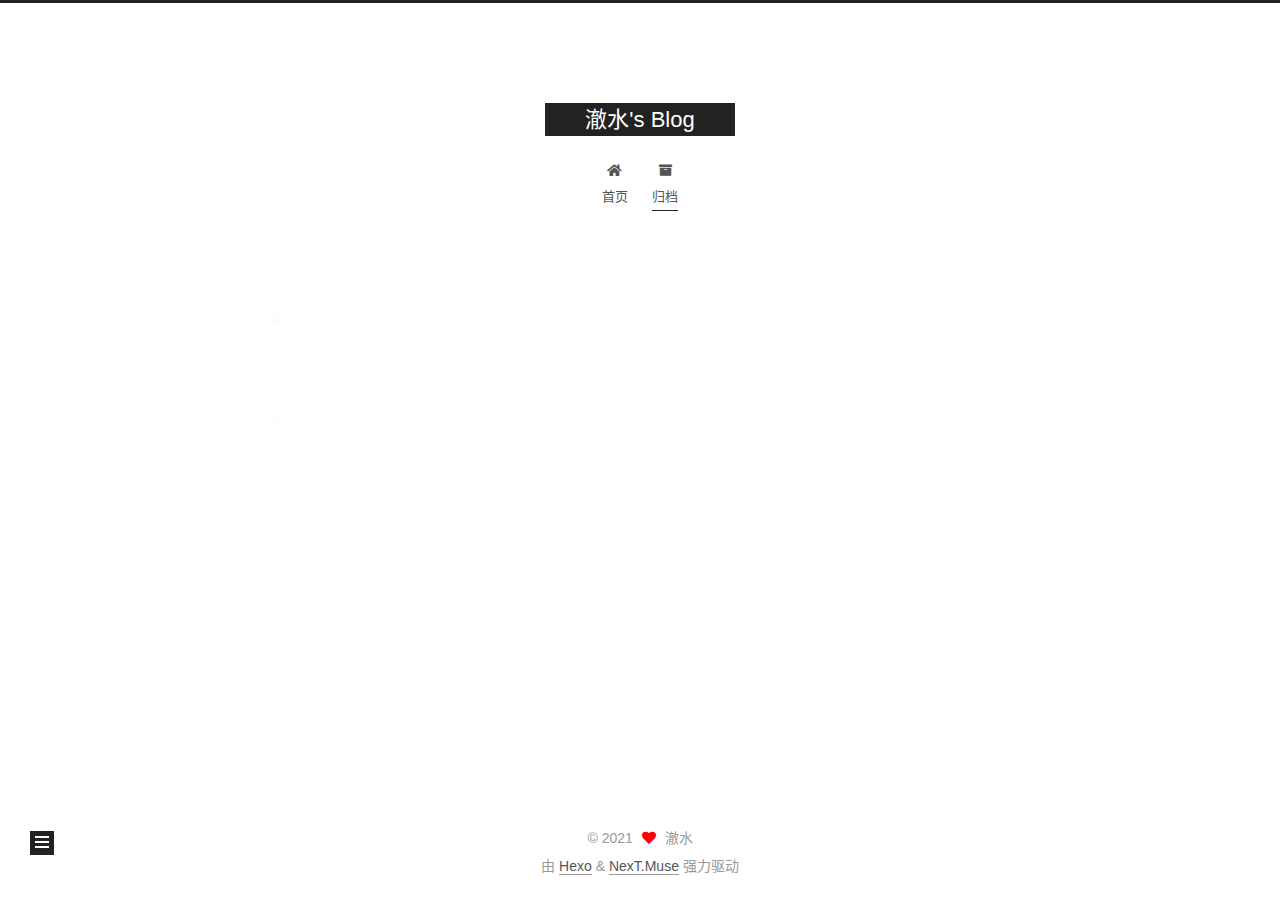
<file: archives/2021/04/index.html>
<!DOCTYPE html>
<html lang="zh-CN">
<head>
  <meta charset="UTF-8">
<meta name="viewport" content="width=device-width, initial-scale=1, maximum-scale=2">
<meta name="theme-color" content="#222">
<meta name="generator" content="Hexo 5.4.0">
  <link rel="apple-touch-icon" sizes="180x180" href="/images/apple-touch-icon-next.png">
  <link rel="icon" type="image/png" sizes="32x32" href="/images/favicon-32x32-next.png">
  <link rel="icon" type="image/png" sizes="16x16" href="/images/favicon-16x16-next.png">
  <link rel="mask-icon" href="/images/logo.svg" color="#222">

<link rel="stylesheet" href="/css/main.css">


<link rel="stylesheet" href="/lib/font-awesome/css/all.min.css">

<script id="hexo-configurations">
    var NexT = window.NexT || {};
    var CONFIG = {"hostname":"xxlovett0706.github.io","root":"/","scheme":"Muse","version":"7.8.0","exturl":false,"sidebar":{"position":"left","display":"post","padding":18,"offset":12,"onmobile":false},"copycode":{"enable":false,"show_result":false,"style":null},"back2top":{"enable":true,"sidebar":false,"scrollpercent":false},"bookmark":{"enable":false,"color":"#222","save":"auto"},"fancybox":false,"mediumzoom":false,"lazyload":false,"pangu":false,"comments":{"style":"tabs","active":null,"storage":true,"lazyload":false,"nav":null},"algolia":{"hits":{"per_page":10},"labels":{"input_placeholder":"Search for Posts","hits_empty":"We didn't find any results for the search: ${query}","hits_stats":"${hits} results found in ${time} ms"}},"localsearch":{"enable":false,"trigger":"auto","top_n_per_article":1,"unescape":false,"preload":false},"motion":{"enable":true,"async":false,"transition":{"post_block":"fadeIn","post_header":"slideDownIn","post_body":"slideDownIn","coll_header":"slideLeftIn","sidebar":"slideUpIn"}}};
  </script>

  <meta property="og:type" content="website">
<meta property="og:title" content="澈水&#39;s Blog">
<meta property="og:url" content="https://xxlovett0706.github.io/archives/2021/04/index.html">
<meta property="og:site_name" content="澈水&#39;s Blog">
<meta property="og:locale" content="zh_CN">
<meta property="article:author" content="澈水">
<meta name="twitter:card" content="summary">

<link rel="canonical" href="https://xxlovett0706.github.io/archives/2021/04/">


<script id="page-configurations">
  // https://hexo.io/docs/variables.html
  CONFIG.page = {
    sidebar: "",
    isHome : false,
    isPost : false,
    lang   : 'zh-CN'
  };
</script>

  <title>归档 | 澈水's Blog</title>
  






  <noscript>
  <style>
  .use-motion .brand,
  .use-motion .menu-item,
  .sidebar-inner,
  .use-motion .post-block,
  .use-motion .pagination,
  .use-motion .comments,
  .use-motion .post-header,
  .use-motion .post-body,
  .use-motion .collection-header { opacity: initial; }

  .use-motion .site-title,
  .use-motion .site-subtitle {
    opacity: initial;
    top: initial;
  }

  .use-motion .logo-line-before i { left: initial; }
  .use-motion .logo-line-after i { right: initial; }
  </style>
</noscript>

</head>

<body itemscope itemtype="http://schema.org/WebPage">
  <div class="container use-motion">
    <div class="headband"></div>

    <header class="header" itemscope itemtype="http://schema.org/WPHeader">
      <div class="header-inner"><div class="site-brand-container">
  <div class="site-nav-toggle">
    <div class="toggle" aria-label="切换导航栏">
      <span class="toggle-line toggle-line-first"></span>
      <span class="toggle-line toggle-line-middle"></span>
      <span class="toggle-line toggle-line-last"></span>
    </div>
  </div>

  <div class="site-meta">

    <a href="/" class="brand" rel="start">
      <span class="logo-line-before"><i></i></span>
      <h1 class="site-title">澈水's Blog</h1>
      <span class="logo-line-after"><i></i></span>
    </a>
  </div>

  <div class="site-nav-right">
    <div class="toggle popup-trigger">
    </div>
  </div>
</div>




<nav class="site-nav">
  <ul id="menu" class="main-menu menu">
        <li class="menu-item menu-item-home">

    <a href="/" rel="section"><i class="fa fa-home fa-fw"></i>首页</a>

  </li>
        <li class="menu-item menu-item-archives">

    <a href="/archives/" rel="section"><i class="fa fa-archive fa-fw"></i>归档</a>

  </li>
  </ul>
</nav>




</div>
    </header>

    
  <div class="back-to-top">
    <i class="fa fa-arrow-up"></i>
    <span>0%</span>
  </div>


    <main class="main">
      <div class="main-inner">
        <div class="content-wrap">
          

          <div class="content archive">
            

  
  
  
  <div class="post-block">
    <div class="posts-collapse">
      <div class="collection-title">
        <span class="collection-header">嗯..! 目前共计 3 篇日志。 继续努力。</span>
      </div>

      
    <div class="collection-year">
      <span class="collection-header">2021</span>
    </div>

  <article itemscope itemtype="http://schema.org/Article">
    <header class="post-header">

      <div class="post-meta">
        <time itemprop="dateCreated"
              datetime="2021-04-21T19:00:55+08:00"
              content="2021-04-21">
          04-21
        </time>
      </div>

      <div class="post-title">
          <a class="post-title-link" href="/2021/04/21/javascript/%E5%9F%BA%E6%9C%AC%E6%95%B0%E6%8D%AE%E7%B1%BB%E5%9E%8B/" itemprop="url">
            <span itemprop="name">JavaScript｜6种基本数据类型</span>
          </a>
      </div>

    </header>
  </article>

  <article itemscope itemtype="http://schema.org/Article">
    <header class="post-header">

      <div class="post-meta">
        <time itemprop="dateCreated"
              datetime="2021-04-21T18:41:09+08:00"
              content="2021-04-21">
          04-21
        </time>
      </div>

      <div class="post-title">
          <a class="post-title-link" href="/2021/04/21/javascript/var%E3%80%81let%E5%92%8Cconst/" itemprop="url">
            <span itemprop="name">JavaScript｜var、let 和 const 该如何选择？</span>
          </a>
      </div>

    </header>
  </article>

  <article itemscope itemtype="http://schema.org/Article">
    <header class="post-header">

      <div class="post-meta">
        <time itemprop="dateCreated"
              datetime="2021-04-21T15:57:22+08:00"
              content="2021-04-21">
          04-21
        </time>
      </div>

      <div class="post-title">
          <a class="post-title-link" href="/2021/04/21/read-books/%E6%96%87%E5%BF%83/%E5%BA%8F%E8%A8%80/" itemprop="url">
            <span itemprop="name">文心｜序言</span>
          </a>
      </div>

    </header>
  </article>


    </div>
  </div>
  
  
  

  



          </div>
          

<script>
  window.addEventListener('tabs:register', () => {
    let { activeClass } = CONFIG.comments;
    if (CONFIG.comments.storage) {
      activeClass = localStorage.getItem('comments_active') || activeClass;
    }
    if (activeClass) {
      let activeTab = document.querySelector(`a[href="#comment-${activeClass}"]`);
      if (activeTab) {
        activeTab.click();
      }
    }
  });
  if (CONFIG.comments.storage) {
    window.addEventListener('tabs:click', event => {
      if (!event.target.matches('.tabs-comment .tab-content .tab-pane')) return;
      let commentClass = event.target.classList[1];
      localStorage.setItem('comments_active', commentClass);
    });
  }
</script>

        </div>
          
  
  <div class="toggle sidebar-toggle">
    <span class="toggle-line toggle-line-first"></span>
    <span class="toggle-line toggle-line-middle"></span>
    <span class="toggle-line toggle-line-last"></span>
  </div>

  <aside class="sidebar">
    <div class="sidebar-inner">

      <ul class="sidebar-nav motion-element">
        <li class="sidebar-nav-toc">
          文章目录
        </li>
        <li class="sidebar-nav-overview">
          站点概览
        </li>
      </ul>

      <!--noindex-->
      <div class="post-toc-wrap sidebar-panel">
      </div>
      <!--/noindex-->

      <div class="site-overview-wrap sidebar-panel">
        <div class="site-author motion-element" itemprop="author" itemscope itemtype="http://schema.org/Person">
  <p class="site-author-name" itemprop="name">澈水</p>
  <div class="site-description" itemprop="description"></div>
</div>
<div class="site-state-wrap motion-element">
  <nav class="site-state">
      <div class="site-state-item site-state-posts">
          <a href="/archives/">
        
          <span class="site-state-item-count">3</span>
          <span class="site-state-item-name">日志</span>
        </a>
      </div>
  </nav>
</div>



      </div>

    </div>
  </aside>
  <div id="sidebar-dimmer"></div>


      </div>
    </main>

    <footer class="footer">
      <div class="footer-inner">
        

        

<div class="copyright">
  
  &copy; 
  <span itemprop="copyrightYear">2021</span>
  <span class="with-love">
    <i class="fa fa-heart"></i>
  </span>
  <span class="author" itemprop="copyrightHolder">澈水</span>
</div>
  <div class="powered-by">由 <a href="https://hexo.io/" class="theme-link" rel="noopener" target="_blank">Hexo</a> & <a href="https://muse.theme-next.org/" class="theme-link" rel="noopener" target="_blank">NexT.Muse</a> 强力驱动
  </div>

        








      </div>
    </footer>
  </div>

  
  <script src="/lib/anime.min.js"></script>
  <script src="/lib/velocity/velocity.min.js"></script>
  <script src="/lib/velocity/velocity.ui.min.js"></script>

<script src="/js/utils.js"></script>

<script src="/js/motion.js"></script>


<script src="/js/schemes/muse.js"></script>


<script src="/js/next-boot.js"></script>




  















  

  

</body>
</html>
</file>
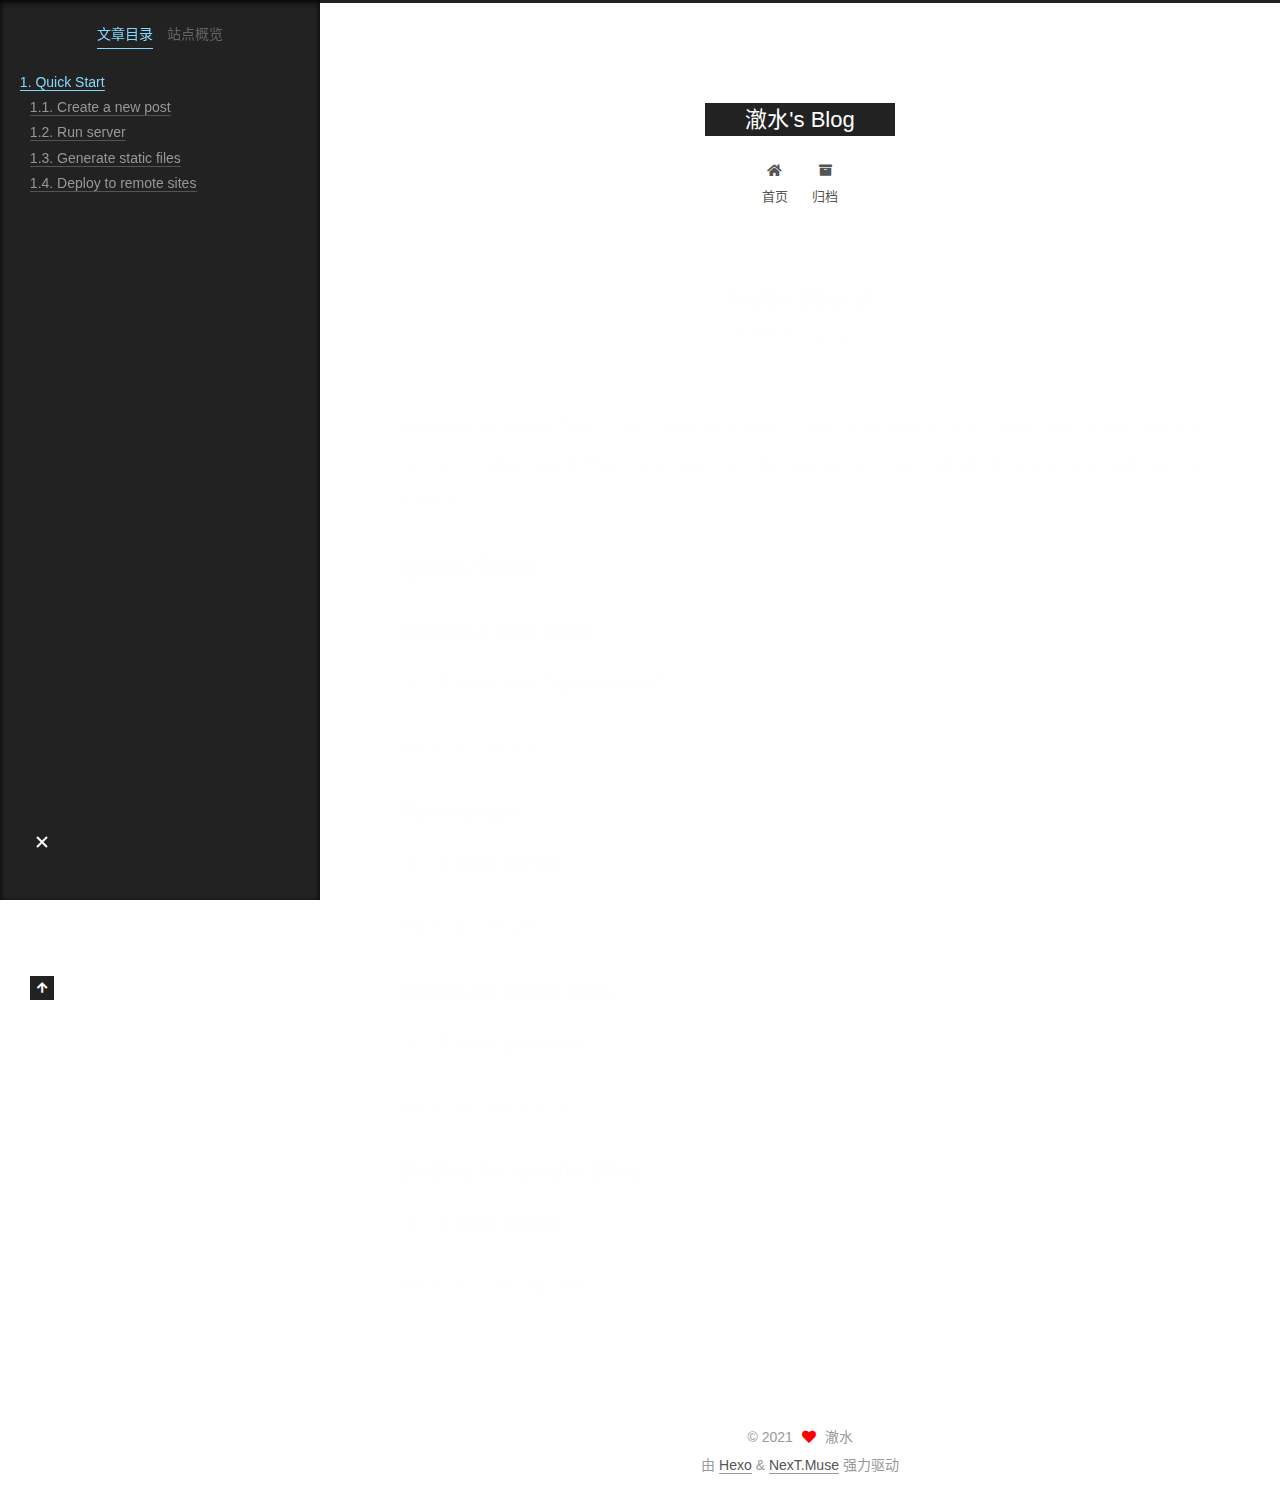
<file: 2021/04/19/hello-world/index.html>
<!DOCTYPE html>
<html lang="zh-CN">
<head>
  <meta charset="UTF-8">
<meta name="viewport" content="width=device-width, initial-scale=1, maximum-scale=2">
<meta name="theme-color" content="#222">
<meta name="generator" content="Hexo 5.4.0">
  <link rel="apple-touch-icon" sizes="180x180" href="/images/apple-touch-icon-next.png">
  <link rel="icon" type="image/png" sizes="32x32" href="/images/favicon-32x32-next.png">
  <link rel="icon" type="image/png" sizes="16x16" href="/images/favicon-16x16-next.png">
  <link rel="mask-icon" href="/images/logo.svg" color="#222">

<link rel="stylesheet" href="/css/main.css">


<link rel="stylesheet" href="/lib/font-awesome/css/all.min.css">

<script id="hexo-configurations">
    var NexT = window.NexT || {};
    var CONFIG = {"hostname":"xxlovett0706.github.io","root":"/","scheme":"Muse","version":"7.8.0","exturl":false,"sidebar":{"position":"left","display":"post","padding":18,"offset":12,"onmobile":false},"copycode":{"enable":false,"show_result":false,"style":null},"back2top":{"enable":true,"sidebar":false,"scrollpercent":false},"bookmark":{"enable":false,"color":"#222","save":"auto"},"fancybox":false,"mediumzoom":false,"lazyload":false,"pangu":false,"comments":{"style":"tabs","active":null,"storage":true,"lazyload":false,"nav":null},"algolia":{"hits":{"per_page":10},"labels":{"input_placeholder":"Search for Posts","hits_empty":"We didn't find any results for the search: ${query}","hits_stats":"${hits} results found in ${time} ms"}},"localsearch":{"enable":false,"trigger":"auto","top_n_per_article":1,"unescape":false,"preload":false},"motion":{"enable":true,"async":false,"transition":{"post_block":"fadeIn","post_header":"slideDownIn","post_body":"slideDownIn","coll_header":"slideLeftIn","sidebar":"slideUpIn"}}};
  </script>

  <meta name="description" content="Welcome to Hexo! This is your very first post. Check documentation for more info. If you get any problems when using Hexo, you can find the answer in troubleshooting or you can ask me on GitHub. Quick">
<meta property="og:type" content="article">
<meta property="og:title" content="Hello World">
<meta property="og:url" content="https://xxlovett0706.github.io/2021/04/19/hello-world/index.html">
<meta property="og:site_name" content="澈水&#39;s Blog">
<meta property="og:description" content="Welcome to Hexo! This is your very first post. Check documentation for more info. If you get any problems when using Hexo, you can find the answer in troubleshooting or you can ask me on GitHub. Quick">
<meta property="og:locale" content="zh_CN">
<meta property="article:published_time" content="2021-04-19T14:21:24.375Z">
<meta property="article:modified_time" content="2021-04-19T14:21:24.375Z">
<meta property="article:author" content="澈水">
<meta name="twitter:card" content="summary">

<link rel="canonical" href="https://xxlovett0706.github.io/2021/04/19/hello-world/">


<script id="page-configurations">
  // https://hexo.io/docs/variables.html
  CONFIG.page = {
    sidebar: "",
    isHome : false,
    isPost : true,
    lang   : 'zh-CN'
  };
</script>

  <title>Hello World | 澈水's Blog</title>
  






  <noscript>
  <style>
  .use-motion .brand,
  .use-motion .menu-item,
  .sidebar-inner,
  .use-motion .post-block,
  .use-motion .pagination,
  .use-motion .comments,
  .use-motion .post-header,
  .use-motion .post-body,
  .use-motion .collection-header { opacity: initial; }

  .use-motion .site-title,
  .use-motion .site-subtitle {
    opacity: initial;
    top: initial;
  }

  .use-motion .logo-line-before i { left: initial; }
  .use-motion .logo-line-after i { right: initial; }
  </style>
</noscript>

</head>

<body itemscope itemtype="http://schema.org/WebPage">
  <div class="container use-motion">
    <div class="headband"></div>

    <header class="header" itemscope itemtype="http://schema.org/WPHeader">
      <div class="header-inner"><div class="site-brand-container">
  <div class="site-nav-toggle">
    <div class="toggle" aria-label="切换导航栏">
      <span class="toggle-line toggle-line-first"></span>
      <span class="toggle-line toggle-line-middle"></span>
      <span class="toggle-line toggle-line-last"></span>
    </div>
  </div>

  <div class="site-meta">

    <a href="/" class="brand" rel="start">
      <span class="logo-line-before"><i></i></span>
      <h1 class="site-title">澈水's Blog</h1>
      <span class="logo-line-after"><i></i></span>
    </a>
  </div>

  <div class="site-nav-right">
    <div class="toggle popup-trigger">
    </div>
  </div>
</div>




<nav class="site-nav">
  <ul id="menu" class="main-menu menu">
        <li class="menu-item menu-item-home">

    <a href="/" rel="section"><i class="fa fa-home fa-fw"></i>首页</a>

  </li>
        <li class="menu-item menu-item-archives">

    <a href="/archives/" rel="section"><i class="fa fa-archive fa-fw"></i>归档</a>

  </li>
  </ul>
</nav>




</div>
    </header>

    
  <div class="back-to-top">
    <i class="fa fa-arrow-up"></i>
    <span>0%</span>
  </div>


    <main class="main">
      <div class="main-inner">
        <div class="content-wrap">
          

          <div class="content post posts-expand">
            

    
  
  
  <article itemscope itemtype="http://schema.org/Article" class="post-block" lang="zh-CN">
    <link itemprop="mainEntityOfPage" href="https://xxlovett0706.github.io/2021/04/19/hello-world/">

    <span hidden itemprop="author" itemscope itemtype="http://schema.org/Person">
      <meta itemprop="image" content="/images/avatar.gif">
      <meta itemprop="name" content="澈水">
      <meta itemprop="description" content="">
    </span>

    <span hidden itemprop="publisher" itemscope itemtype="http://schema.org/Organization">
      <meta itemprop="name" content="澈水's Blog">
    </span>
      <header class="post-header">
        <h1 class="post-title" itemprop="name headline">
          Hello World
        </h1>

        <div class="post-meta">
            <span class="post-meta-item">
              <span class="post-meta-item-icon">
                <i class="far fa-calendar"></i>
              </span>
              <span class="post-meta-item-text">发表于</span>

              <time title="创建时间：2021-04-19 22:21:24" itemprop="dateCreated datePublished" datetime="2021-04-19T22:21:24+08:00">2021-04-19</time>
            </span>

          

        </div>
      </header>

    
    
    
    <div class="post-body" itemprop="articleBody">

      
        <p>Welcome to <a target="_blank" rel="noopener" href="https://hexo.io/">Hexo</a>! This is your very first post. Check <a target="_blank" rel="noopener" href="https://hexo.io/docs/">documentation</a> for more info. If you get any problems when using Hexo, you can find the answer in <a target="_blank" rel="noopener" href="https://hexo.io/docs/troubleshooting.html">troubleshooting</a> or you can ask me on <a target="_blank" rel="noopener" href="https://github.com/hexojs/hexo/issues">GitHub</a>.</p>
<h2 id="Quick-Start"><a href="#Quick-Start" class="headerlink" title="Quick Start"></a>Quick Start</h2><h3 id="Create-a-new-post"><a href="#Create-a-new-post" class="headerlink" title="Create a new post"></a>Create a new post</h3><figure class="highlight bash"><table><tr><td class="gutter"><pre><span class="line">1</span><br></pre></td><td class="code"><pre><span class="line">$ hexo new <span class="string">&quot;My New Post&quot;</span></span><br></pre></td></tr></table></figure>

<p>More info: <a target="_blank" rel="noopener" href="https://hexo.io/docs/writing.html">Writing</a></p>
<h3 id="Run-server"><a href="#Run-server" class="headerlink" title="Run server"></a>Run server</h3><figure class="highlight bash"><table><tr><td class="gutter"><pre><span class="line">1</span><br></pre></td><td class="code"><pre><span class="line">$ hexo server</span><br></pre></td></tr></table></figure>

<p>More info: <a target="_blank" rel="noopener" href="https://hexo.io/docs/server.html">Server</a></p>
<h3 id="Generate-static-files"><a href="#Generate-static-files" class="headerlink" title="Generate static files"></a>Generate static files</h3><figure class="highlight bash"><table><tr><td class="gutter"><pre><span class="line">1</span><br></pre></td><td class="code"><pre><span class="line">$ hexo generate</span><br></pre></td></tr></table></figure>

<p>More info: <a target="_blank" rel="noopener" href="https://hexo.io/docs/generating.html">Generating</a></p>
<h3 id="Deploy-to-remote-sites"><a href="#Deploy-to-remote-sites" class="headerlink" title="Deploy to remote sites"></a>Deploy to remote sites</h3><figure class="highlight bash"><table><tr><td class="gutter"><pre><span class="line">1</span><br></pre></td><td class="code"><pre><span class="line">$ hexo deploy</span><br></pre></td></tr></table></figure>

<p>More info: <a target="_blank" rel="noopener" href="https://hexo.io/docs/one-command-deployment.html">Deployment</a></p>

    </div>

    
    
    

      <footer class="post-footer">

        


        
      </footer>
    
  </article>
  
  
  



          </div>
          

<script>
  window.addEventListener('tabs:register', () => {
    let { activeClass } = CONFIG.comments;
    if (CONFIG.comments.storage) {
      activeClass = localStorage.getItem('comments_active') || activeClass;
    }
    if (activeClass) {
      let activeTab = document.querySelector(`a[href="#comment-${activeClass}"]`);
      if (activeTab) {
        activeTab.click();
      }
    }
  });
  if (CONFIG.comments.storage) {
    window.addEventListener('tabs:click', event => {
      if (!event.target.matches('.tabs-comment .tab-content .tab-pane')) return;
      let commentClass = event.target.classList[1];
      localStorage.setItem('comments_active', commentClass);
    });
  }
</script>

        </div>
          
  
  <div class="toggle sidebar-toggle">
    <span class="toggle-line toggle-line-first"></span>
    <span class="toggle-line toggle-line-middle"></span>
    <span class="toggle-line toggle-line-last"></span>
  </div>

  <aside class="sidebar">
    <div class="sidebar-inner">

      <ul class="sidebar-nav motion-element">
        <li class="sidebar-nav-toc">
          文章目录
        </li>
        <li class="sidebar-nav-overview">
          站点概览
        </li>
      </ul>

      <!--noindex-->
      <div class="post-toc-wrap sidebar-panel">
          <div class="post-toc motion-element"><ol class="nav"><li class="nav-item nav-level-2"><a class="nav-link" href="#Quick-Start"><span class="nav-number">1.</span> <span class="nav-text">Quick Start</span></a><ol class="nav-child"><li class="nav-item nav-level-3"><a class="nav-link" href="#Create-a-new-post"><span class="nav-number">1.1.</span> <span class="nav-text">Create a new post</span></a></li><li class="nav-item nav-level-3"><a class="nav-link" href="#Run-server"><span class="nav-number">1.2.</span> <span class="nav-text">Run server</span></a></li><li class="nav-item nav-level-3"><a class="nav-link" href="#Generate-static-files"><span class="nav-number">1.3.</span> <span class="nav-text">Generate static files</span></a></li><li class="nav-item nav-level-3"><a class="nav-link" href="#Deploy-to-remote-sites"><span class="nav-number">1.4.</span> <span class="nav-text">Deploy to remote sites</span></a></li></ol></li></ol></div>
      </div>
      <!--/noindex-->

      <div class="site-overview-wrap sidebar-panel">
        <div class="site-author motion-element" itemprop="author" itemscope itemtype="http://schema.org/Person">
  <p class="site-author-name" itemprop="name">澈水</p>
  <div class="site-description" itemprop="description"></div>
</div>
<div class="site-state-wrap motion-element">
  <nav class="site-state">
      <div class="site-state-item site-state-posts">
          <a href="/archives/">
        
          <span class="site-state-item-count">1</span>
          <span class="site-state-item-name">日志</span>
        </a>
      </div>
  </nav>
</div>



      </div>

    </div>
  </aside>
  <div id="sidebar-dimmer"></div>


      </div>
    </main>

    <footer class="footer">
      <div class="footer-inner">
        

        

<div class="copyright">
  
  &copy; 
  <span itemprop="copyrightYear">2021</span>
  <span class="with-love">
    <i class="fa fa-heart"></i>
  </span>
  <span class="author" itemprop="copyrightHolder">澈水</span>
</div>
  <div class="powered-by">由 <a href="https://hexo.io/" class="theme-link" rel="noopener" target="_blank">Hexo</a> & <a href="https://muse.theme-next.org/" class="theme-link" rel="noopener" target="_blank">NexT.Muse</a> 强力驱动
  </div>

        








      </div>
    </footer>
  </div>

  
  <script src="/lib/anime.min.js"></script>
  <script src="/lib/velocity/velocity.min.js"></script>
  <script src="/lib/velocity/velocity.ui.min.js"></script>

<script src="/js/utils.js"></script>

<script src="/js/motion.js"></script>


<script src="/js/schemes/muse.js"></script>


<script src="/js/next-boot.js"></script>




  















  

  

</body>
</html>
</file>
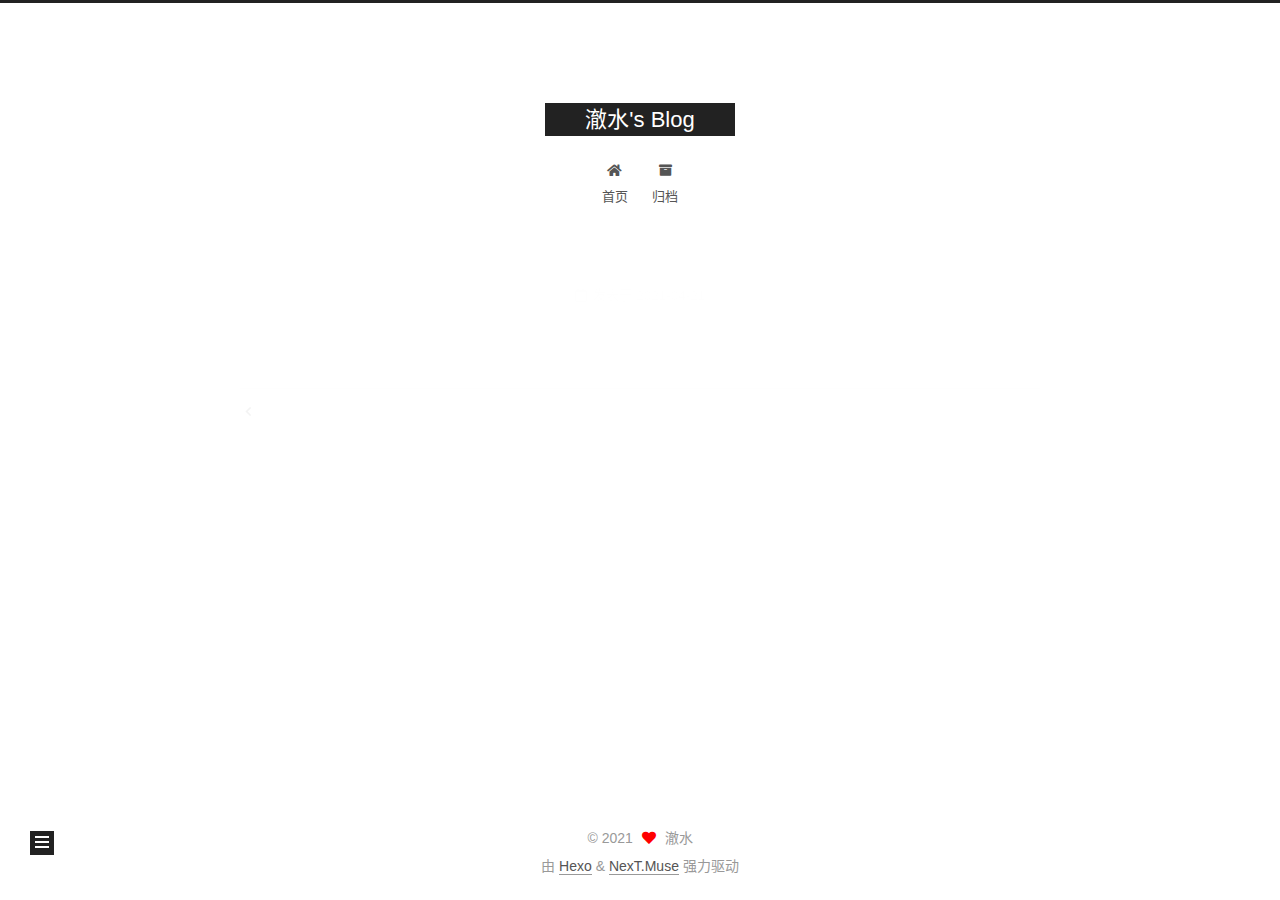
<file: 2021/04/21/javascript/test/index.html>
<!DOCTYPE html>
<html lang="zh-CN">
<head>
  <meta charset="UTF-8">
<meta name="viewport" content="width=device-width, initial-scale=1, maximum-scale=2">
<meta name="theme-color" content="#222">
<meta name="generator" content="Hexo 5.4.0">
  <link rel="apple-touch-icon" sizes="180x180" href="/images/apple-touch-icon-next.png">
  <link rel="icon" type="image/png" sizes="32x32" href="/images/favicon-32x32-next.png">
  <link rel="icon" type="image/png" sizes="16x16" href="/images/favicon-16x16-next.png">
  <link rel="mask-icon" href="/images/logo.svg" color="#222">

<link rel="stylesheet" href="/css/main.css">


<link rel="stylesheet" href="/lib/font-awesome/css/all.min.css">

<script id="hexo-configurations">
    var NexT = window.NexT || {};
    var CONFIG = {"hostname":"xxlovett0706.github.io","root":"/","scheme":"Muse","version":"7.8.0","exturl":false,"sidebar":{"position":"left","display":"post","padding":18,"offset":12,"onmobile":false},"copycode":{"enable":false,"show_result":false,"style":null},"back2top":{"enable":true,"sidebar":false,"scrollpercent":false},"bookmark":{"enable":false,"color":"#222","save":"auto"},"fancybox":false,"mediumzoom":false,"lazyload":false,"pangu":false,"comments":{"style":"tabs","active":null,"storage":true,"lazyload":false,"nav":null},"algolia":{"hits":{"per_page":10},"labels":{"input_placeholder":"Search for Posts","hits_empty":"We didn't find any results for the search: ${query}","hits_stats":"${hits} results found in ${time} ms"}},"localsearch":{"enable":false,"trigger":"auto","top_n_per_article":1,"unescape":false,"preload":false},"motion":{"enable":true,"async":false,"transition":{"post_block":"fadeIn","post_header":"slideDownIn","post_body":"slideDownIn","coll_header":"slideLeftIn","sidebar":"slideUpIn"}}};
  </script>

  <meta name="description" content="Document                  &#39;use strict&#39;;       var web &#x3D; &#39;baidu.com&#39;;        function show() {         var web &#x3D; &#39;bd.com&#39;;         return web;       }        console.log(show())">
<meta property="og:type" content="article">
<meta property="og:title" content="澈水&#39;s Blog">
<meta property="og:url" content="https://xxlovett0706.github.io/2021/04/21/javascript/test/index.html">
<meta property="og:site_name" content="澈水&#39;s Blog">
<meta property="og:description" content="Document                  &#39;use strict&#39;;       var web &#x3D; &#39;baidu.com&#39;;        function show() {         var web &#x3D; &#39;bd.com&#39;;         return web;       }        console.log(show())">
<meta property="og:locale" content="zh_CN">
<meta property="article:published_time" content="2021-04-21T11:04:13.000Z">
<meta property="article:modified_time" content="2021-04-21T11:07:29.212Z">
<meta property="article:author" content="澈水">
<meta name="twitter:card" content="summary">

<link rel="canonical" href="https://xxlovett0706.github.io/2021/04/21/javascript/test/">


<script id="page-configurations">
  // https://hexo.io/docs/variables.html
  CONFIG.page = {
    sidebar: "",
    isHome : false,
    isPost : true,
    lang   : 'zh-CN'
  };
</script>

  <title> | 澈水's Blog</title>
  






  <noscript>
  <style>
  .use-motion .brand,
  .use-motion .menu-item,
  .sidebar-inner,
  .use-motion .post-block,
  .use-motion .pagination,
  .use-motion .comments,
  .use-motion .post-header,
  .use-motion .post-body,
  .use-motion .collection-header { opacity: initial; }

  .use-motion .site-title,
  .use-motion .site-subtitle {
    opacity: initial;
    top: initial;
  }

  .use-motion .logo-line-before i { left: initial; }
  .use-motion .logo-line-after i { right: initial; }
  </style>
</noscript>

</head>

<body itemscope itemtype="http://schema.org/WebPage">
  <div class="container use-motion">
    <div class="headband"></div>

    <header class="header" itemscope itemtype="http://schema.org/WPHeader">
      <div class="header-inner"><div class="site-brand-container">
  <div class="site-nav-toggle">
    <div class="toggle" aria-label="切换导航栏">
      <span class="toggle-line toggle-line-first"></span>
      <span class="toggle-line toggle-line-middle"></span>
      <span class="toggle-line toggle-line-last"></span>
    </div>
  </div>

  <div class="site-meta">

    <a href="/" class="brand" rel="start">
      <span class="logo-line-before"><i></i></span>
      <h1 class="site-title">澈水's Blog</h1>
      <span class="logo-line-after"><i></i></span>
    </a>
  </div>

  <div class="site-nav-right">
    <div class="toggle popup-trigger">
    </div>
  </div>
</div>




<nav class="site-nav">
  <ul id="menu" class="main-menu menu">
        <li class="menu-item menu-item-home">

    <a href="/" rel="section"><i class="fa fa-home fa-fw"></i>首页</a>

  </li>
        <li class="menu-item menu-item-archives">

    <a href="/archives/" rel="section"><i class="fa fa-archive fa-fw"></i>归档</a>

  </li>
  </ul>
</nav>




</div>
    </header>

    
  <div class="back-to-top">
    <i class="fa fa-arrow-up"></i>
    <span>0%</span>
  </div>


    <main class="main">
      <div class="main-inner">
        <div class="content-wrap">
          

          <div class="content post posts-expand">
            

    
  
  
  <article itemscope itemtype="http://schema.org/Article" class="post-block" lang="zh-CN">
    <link itemprop="mainEntityOfPage" href="https://xxlovett0706.github.io/2021/04/21/javascript/test/">

    <span hidden itemprop="author" itemscope itemtype="http://schema.org/Person">
      <meta itemprop="image" content="/images/avatar.gif">
      <meta itemprop="name" content="澈水">
      <meta itemprop="description" content="">
    </span>

    <span hidden itemprop="publisher" itemscope itemtype="http://schema.org/Organization">
      <meta itemprop="name" content="澈水's Blog">
    </span>
      <header class="post-header">
        <h1 class="post-title" itemprop="name headline">
          
        </h1>

        <div class="post-meta">
            <span class="post-meta-item">
              <span class="post-meta-item-icon">
                <i class="far fa-calendar"></i>
              </span>
              <span class="post-meta-item-text">发表于</span>
              

              <time title="创建时间：2021-04-21 19:04:13 / 修改时间：19:07:29" itemprop="dateCreated datePublished" datetime="2021-04-21T19:04:13+08:00">2021-04-21</time>
            </span>

          

        </div>
      </header>

    
    
    
    <div class="post-body" itemprop="articleBody">

      
        <!DOCTYPE html>
<html lang="en">
  <head>
    <meta charset="UTF-8" />
    <meta http-equiv="X-UA-Compatible" content="IE=edge" />
    <meta name="viewport" content="width=device-width, initial-scale=1.0" />
    <title>Document</title>
  </head>
  <body>
    <script>
      'use strict';
      var web = 'baidu.com';

      function show() {
        var web = 'bd.com';
        return web;
      }

      console.log(show());

      let { name, age } = { name: 'weixu', age: 18 };
    </script>
  </body>
</html>

    </div>

    
    
    

      <footer class="post-footer">

        


        
    <div class="post-nav">
      <div class="post-nav-item">
    <a href="/2021/04/21/javascript/%E5%9F%BA%E6%9C%AC%E6%95%B0%E6%8D%AE%E7%B1%BB%E5%9E%8B/" rel="prev" title="">
      <i class="fa fa-chevron-left"></i> 
    </a></div>
      <div class="post-nav-item"></div>
    </div>
      </footer>
    
  </article>
  
  
  



          </div>
          

<script>
  window.addEventListener('tabs:register', () => {
    let { activeClass } = CONFIG.comments;
    if (CONFIG.comments.storage) {
      activeClass = localStorage.getItem('comments_active') || activeClass;
    }
    if (activeClass) {
      let activeTab = document.querySelector(`a[href="#comment-${activeClass}"]`);
      if (activeTab) {
        activeTab.click();
      }
    }
  });
  if (CONFIG.comments.storage) {
    window.addEventListener('tabs:click', event => {
      if (!event.target.matches('.tabs-comment .tab-content .tab-pane')) return;
      let commentClass = event.target.classList[1];
      localStorage.setItem('comments_active', commentClass);
    });
  }
</script>

        </div>
          
  
  <div class="toggle sidebar-toggle">
    <span class="toggle-line toggle-line-first"></span>
    <span class="toggle-line toggle-line-middle"></span>
    <span class="toggle-line toggle-line-last"></span>
  </div>

  <aside class="sidebar">
    <div class="sidebar-inner">

      <ul class="sidebar-nav motion-element">
        <li class="sidebar-nav-toc">
          文章目录
        </li>
        <li class="sidebar-nav-overview">
          站点概览
        </li>
      </ul>

      <!--noindex-->
      <div class="post-toc-wrap sidebar-panel">
      </div>
      <!--/noindex-->

      <div class="site-overview-wrap sidebar-panel">
        <div class="site-author motion-element" itemprop="author" itemscope itemtype="http://schema.org/Person">
  <p class="site-author-name" itemprop="name">澈水</p>
  <div class="site-description" itemprop="description"></div>
</div>
<div class="site-state-wrap motion-element">
  <nav class="site-state">
      <div class="site-state-item site-state-posts">
          <a href="/archives/">
        
          <span class="site-state-item-count">4</span>
          <span class="site-state-item-name">日志</span>
        </a>
      </div>
  </nav>
</div>



      </div>

    </div>
  </aside>
  <div id="sidebar-dimmer"></div>


      </div>
    </main>

    <footer class="footer">
      <div class="footer-inner">
        

        

<div class="copyright">
  
  &copy; 
  <span itemprop="copyrightYear">2021</span>
  <span class="with-love">
    <i class="fa fa-heart"></i>
  </span>
  <span class="author" itemprop="copyrightHolder">澈水</span>
</div>
  <div class="powered-by">由 <a href="https://hexo.io/" class="theme-link" rel="noopener" target="_blank">Hexo</a> & <a href="https://muse.theme-next.org/" class="theme-link" rel="noopener" target="_blank">NexT.Muse</a> 强力驱动
  </div>

        








      </div>
    </footer>
  </div>

  
  <script src="/lib/anime.min.js"></script>
  <script src="/lib/velocity/velocity.min.js"></script>
  <script src="/lib/velocity/velocity.ui.min.js"></script>

<script src="/js/utils.js"></script>

<script src="/js/motion.js"></script>


<script src="/js/schemes/muse.js"></script>


<script src="/js/next-boot.js"></script>




  















  

  

</body>
</html>
</file>
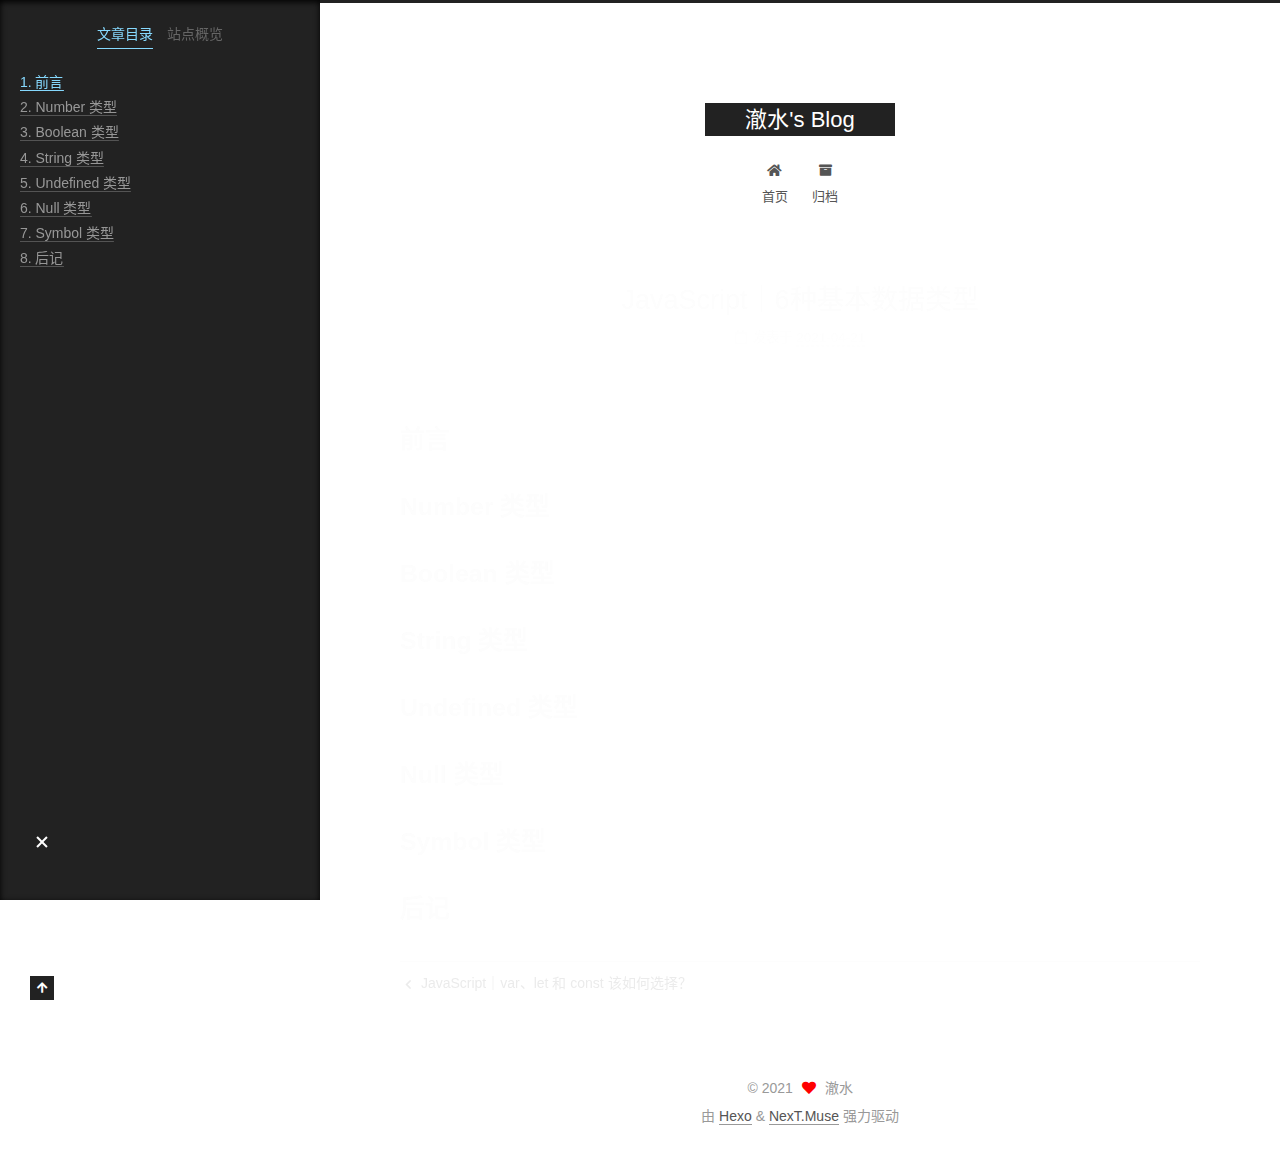
<file: 2021/04/21/javascript/基本数据类型/index.html>
<!DOCTYPE html>
<html lang="zh-CN">
<head>
  <meta charset="UTF-8">
<meta name="viewport" content="width=device-width, initial-scale=1, maximum-scale=2">
<meta name="theme-color" content="#222">
<meta name="generator" content="Hexo 5.4.0">
  <link rel="apple-touch-icon" sizes="180x180" href="/images/apple-touch-icon-next.png">
  <link rel="icon" type="image/png" sizes="32x32" href="/images/favicon-32x32-next.png">
  <link rel="icon" type="image/png" sizes="16x16" href="/images/favicon-16x16-next.png">
  <link rel="mask-icon" href="/images/logo.svg" color="#222">

<link rel="stylesheet" href="/css/main.css">


<link rel="stylesheet" href="/lib/font-awesome/css/all.min.css">

<script id="hexo-configurations">
    var NexT = window.NexT || {};
    var CONFIG = {"hostname":"xxlovett0706.github.io","root":"/","scheme":"Muse","version":"7.8.0","exturl":false,"sidebar":{"position":"left","display":"post","padding":18,"offset":12,"onmobile":false},"copycode":{"enable":false,"show_result":false,"style":null},"back2top":{"enable":true,"sidebar":false,"scrollpercent":false},"bookmark":{"enable":false,"color":"#222","save":"auto"},"fancybox":false,"mediumzoom":false,"lazyload":false,"pangu":false,"comments":{"style":"tabs","active":null,"storage":true,"lazyload":false,"nav":null},"algolia":{"hits":{"per_page":10},"labels":{"input_placeholder":"Search for Posts","hits_empty":"We didn't find any results for the search: ${query}","hits_stats":"${hits} results found in ${time} ms"}},"localsearch":{"enable":false,"trigger":"auto","top_n_per_article":1,"unescape":false,"preload":false},"motion":{"enable":true,"async":false,"transition":{"post_block":"fadeIn","post_header":"slideDownIn","post_body":"slideDownIn","coll_header":"slideLeftIn","sidebar":"slideUpIn"}}};
  </script>

  <meta name="description" content="前言Number 类型Boolean 类型String 类型Undefined 类型Null 类型Symbol 类型后记">
<meta property="og:type" content="article">
<meta property="og:title" content="JavaScript｜6种基本数据类型">
<meta property="og:url" content="https://xxlovett0706.github.io/2021/04/21/javascript/%E5%9F%BA%E6%9C%AC%E6%95%B0%E6%8D%AE%E7%B1%BB%E5%9E%8B/index.html">
<meta property="og:site_name" content="澈水&#39;s Blog">
<meta property="og:description" content="前言Number 类型Boolean 类型String 类型Undefined 类型Null 类型Symbol 类型后记">
<meta property="og:locale" content="zh_CN">
<meta property="article:published_time" content="2021-04-21T11:00:55.072Z">
<meta property="article:modified_time" content="2021-04-21T14:37:50.281Z">
<meta property="article:author" content="澈水">
<meta name="twitter:card" content="summary">

<link rel="canonical" href="https://xxlovett0706.github.io/2021/04/21/javascript/%E5%9F%BA%E6%9C%AC%E6%95%B0%E6%8D%AE%E7%B1%BB%E5%9E%8B/">


<script id="page-configurations">
  // https://hexo.io/docs/variables.html
  CONFIG.page = {
    sidebar: "",
    isHome : false,
    isPost : true,
    lang   : 'zh-CN'
  };
</script>

  <title>JavaScript｜6种基本数据类型 | 澈水's Blog</title>
  






  <noscript>
  <style>
  .use-motion .brand,
  .use-motion .menu-item,
  .sidebar-inner,
  .use-motion .post-block,
  .use-motion .pagination,
  .use-motion .comments,
  .use-motion .post-header,
  .use-motion .post-body,
  .use-motion .collection-header { opacity: initial; }

  .use-motion .site-title,
  .use-motion .site-subtitle {
    opacity: initial;
    top: initial;
  }

  .use-motion .logo-line-before i { left: initial; }
  .use-motion .logo-line-after i { right: initial; }
  </style>
</noscript>

</head>

<body itemscope itemtype="http://schema.org/WebPage">
  <div class="container use-motion">
    <div class="headband"></div>

    <header class="header" itemscope itemtype="http://schema.org/WPHeader">
      <div class="header-inner"><div class="site-brand-container">
  <div class="site-nav-toggle">
    <div class="toggle" aria-label="切换导航栏">
      <span class="toggle-line toggle-line-first"></span>
      <span class="toggle-line toggle-line-middle"></span>
      <span class="toggle-line toggle-line-last"></span>
    </div>
  </div>

  <div class="site-meta">

    <a href="/" class="brand" rel="start">
      <span class="logo-line-before"><i></i></span>
      <h1 class="site-title">澈水's Blog</h1>
      <span class="logo-line-after"><i></i></span>
    </a>
  </div>

  <div class="site-nav-right">
    <div class="toggle popup-trigger">
    </div>
  </div>
</div>




<nav class="site-nav">
  <ul id="menu" class="main-menu menu">
        <li class="menu-item menu-item-home">

    <a href="/" rel="section"><i class="fa fa-home fa-fw"></i>首页</a>

  </li>
        <li class="menu-item menu-item-archives">

    <a href="/archives/" rel="section"><i class="fa fa-archive fa-fw"></i>归档</a>

  </li>
  </ul>
</nav>




</div>
    </header>

    
  <div class="back-to-top">
    <i class="fa fa-arrow-up"></i>
    <span>0%</span>
  </div>


    <main class="main">
      <div class="main-inner">
        <div class="content-wrap">
          

          <div class="content post posts-expand">
            

    
  
  
  <article itemscope itemtype="http://schema.org/Article" class="post-block" lang="zh-CN">
    <link itemprop="mainEntityOfPage" href="https://xxlovett0706.github.io/2021/04/21/javascript/%E5%9F%BA%E6%9C%AC%E6%95%B0%E6%8D%AE%E7%B1%BB%E5%9E%8B/">

    <span hidden itemprop="author" itemscope itemtype="http://schema.org/Person">
      <meta itemprop="image" content="/images/avatar.gif">
      <meta itemprop="name" content="澈水">
      <meta itemprop="description" content="">
    </span>

    <span hidden itemprop="publisher" itemscope itemtype="http://schema.org/Organization">
      <meta itemprop="name" content="澈水's Blog">
    </span>
      <header class="post-header">
        <h1 class="post-title" itemprop="name headline">
          JavaScript｜6种基本数据类型
        </h1>

        <div class="post-meta">
            <span class="post-meta-item">
              <span class="post-meta-item-icon">
                <i class="far fa-calendar"></i>
              </span>
              <span class="post-meta-item-text">发表于</span>
              

              <time title="创建时间：2021-04-21 19:00:55 / 修改时间：22:37:50" itemprop="dateCreated datePublished" datetime="2021-04-21T19:00:55+08:00">2021-04-21</time>
            </span>

          

        </div>
      </header>

    
    
    
    <div class="post-body" itemprop="articleBody">

      
        <h2 id="前言"><a href="#前言" class="headerlink" title="前言"></a>前言</h2><h2 id="Number-类型"><a href="#Number-类型" class="headerlink" title="Number 类型"></a>Number 类型</h2><h2 id="Boolean-类型"><a href="#Boolean-类型" class="headerlink" title="Boolean 类型"></a>Boolean 类型</h2><h2 id="String-类型"><a href="#String-类型" class="headerlink" title="String 类型"></a>String 类型</h2><h2 id="Undefined-类型"><a href="#Undefined-类型" class="headerlink" title="Undefined 类型"></a>Undefined 类型</h2><h2 id="Null-类型"><a href="#Null-类型" class="headerlink" title="Null 类型"></a>Null 类型</h2><h2 id="Symbol-类型"><a href="#Symbol-类型" class="headerlink" title="Symbol 类型"></a>Symbol 类型</h2><h2 id="后记"><a href="#后记" class="headerlink" title="后记"></a>后记</h2>
    </div>

    
    
    

      <footer class="post-footer">

        


        
    <div class="post-nav">
      <div class="post-nav-item">
    <a href="/2021/04/21/javascript/var%E3%80%81let%E5%92%8Cconst/" rel="prev" title="JavaScript｜var、let 和 const 该如何选择？">
      <i class="fa fa-chevron-left"></i> JavaScript｜var、let 和 const 该如何选择？
    </a></div>
      <div class="post-nav-item"></div>
    </div>
      </footer>
    
  </article>
  
  
  



          </div>
          

<script>
  window.addEventListener('tabs:register', () => {
    let { activeClass } = CONFIG.comments;
    if (CONFIG.comments.storage) {
      activeClass = localStorage.getItem('comments_active') || activeClass;
    }
    if (activeClass) {
      let activeTab = document.querySelector(`a[href="#comment-${activeClass}"]`);
      if (activeTab) {
        activeTab.click();
      }
    }
  });
  if (CONFIG.comments.storage) {
    window.addEventListener('tabs:click', event => {
      if (!event.target.matches('.tabs-comment .tab-content .tab-pane')) return;
      let commentClass = event.target.classList[1];
      localStorage.setItem('comments_active', commentClass);
    });
  }
</script>

        </div>
          
  
  <div class="toggle sidebar-toggle">
    <span class="toggle-line toggle-line-first"></span>
    <span class="toggle-line toggle-line-middle"></span>
    <span class="toggle-line toggle-line-last"></span>
  </div>

  <aside class="sidebar">
    <div class="sidebar-inner">

      <ul class="sidebar-nav motion-element">
        <li class="sidebar-nav-toc">
          文章目录
        </li>
        <li class="sidebar-nav-overview">
          站点概览
        </li>
      </ul>

      <!--noindex-->
      <div class="post-toc-wrap sidebar-panel">
          <div class="post-toc motion-element"><ol class="nav"><li class="nav-item nav-level-2"><a class="nav-link" href="#%E5%89%8D%E8%A8%80"><span class="nav-number">1.</span> <span class="nav-text">前言</span></a></li><li class="nav-item nav-level-2"><a class="nav-link" href="#Number-%E7%B1%BB%E5%9E%8B"><span class="nav-number">2.</span> <span class="nav-text">Number 类型</span></a></li><li class="nav-item nav-level-2"><a class="nav-link" href="#Boolean-%E7%B1%BB%E5%9E%8B"><span class="nav-number">3.</span> <span class="nav-text">Boolean 类型</span></a></li><li class="nav-item nav-level-2"><a class="nav-link" href="#String-%E7%B1%BB%E5%9E%8B"><span class="nav-number">4.</span> <span class="nav-text">String 类型</span></a></li><li class="nav-item nav-level-2"><a class="nav-link" href="#Undefined-%E7%B1%BB%E5%9E%8B"><span class="nav-number">5.</span> <span class="nav-text">Undefined 类型</span></a></li><li class="nav-item nav-level-2"><a class="nav-link" href="#Null-%E7%B1%BB%E5%9E%8B"><span class="nav-number">6.</span> <span class="nav-text">Null 类型</span></a></li><li class="nav-item nav-level-2"><a class="nav-link" href="#Symbol-%E7%B1%BB%E5%9E%8B"><span class="nav-number">7.</span> <span class="nav-text">Symbol 类型</span></a></li><li class="nav-item nav-level-2"><a class="nav-link" href="#%E5%90%8E%E8%AE%B0"><span class="nav-number">8.</span> <span class="nav-text">后记</span></a></li></ol></div>
      </div>
      <!--/noindex-->

      <div class="site-overview-wrap sidebar-panel">
        <div class="site-author motion-element" itemprop="author" itemscope itemtype="http://schema.org/Person">
  <p class="site-author-name" itemprop="name">澈水</p>
  <div class="site-description" itemprop="description"></div>
</div>
<div class="site-state-wrap motion-element">
  <nav class="site-state">
      <div class="site-state-item site-state-posts">
          <a href="/archives/">
        
          <span class="site-state-item-count">3</span>
          <span class="site-state-item-name">日志</span>
        </a>
      </div>
  </nav>
</div>



      </div>

    </div>
  </aside>
  <div id="sidebar-dimmer"></div>


      </div>
    </main>

    <footer class="footer">
      <div class="footer-inner">
        

        

<div class="copyright">
  
  &copy; 
  <span itemprop="copyrightYear">2021</span>
  <span class="with-love">
    <i class="fa fa-heart"></i>
  </span>
  <span class="author" itemprop="copyrightHolder">澈水</span>
</div>
  <div class="powered-by">由 <a href="https://hexo.io/" class="theme-link" rel="noopener" target="_blank">Hexo</a> & <a href="https://muse.theme-next.org/" class="theme-link" rel="noopener" target="_blank">NexT.Muse</a> 强力驱动
  </div>

        








      </div>
    </footer>
  </div>

  
  <script src="/lib/anime.min.js"></script>
  <script src="/lib/velocity/velocity.min.js"></script>
  <script src="/lib/velocity/velocity.ui.min.js"></script>

<script src="/js/utils.js"></script>

<script src="/js/motion.js"></script>


<script src="/js/schemes/muse.js"></script>


<script src="/js/next-boot.js"></script>




  















  

  

</body>
</html>
</file>
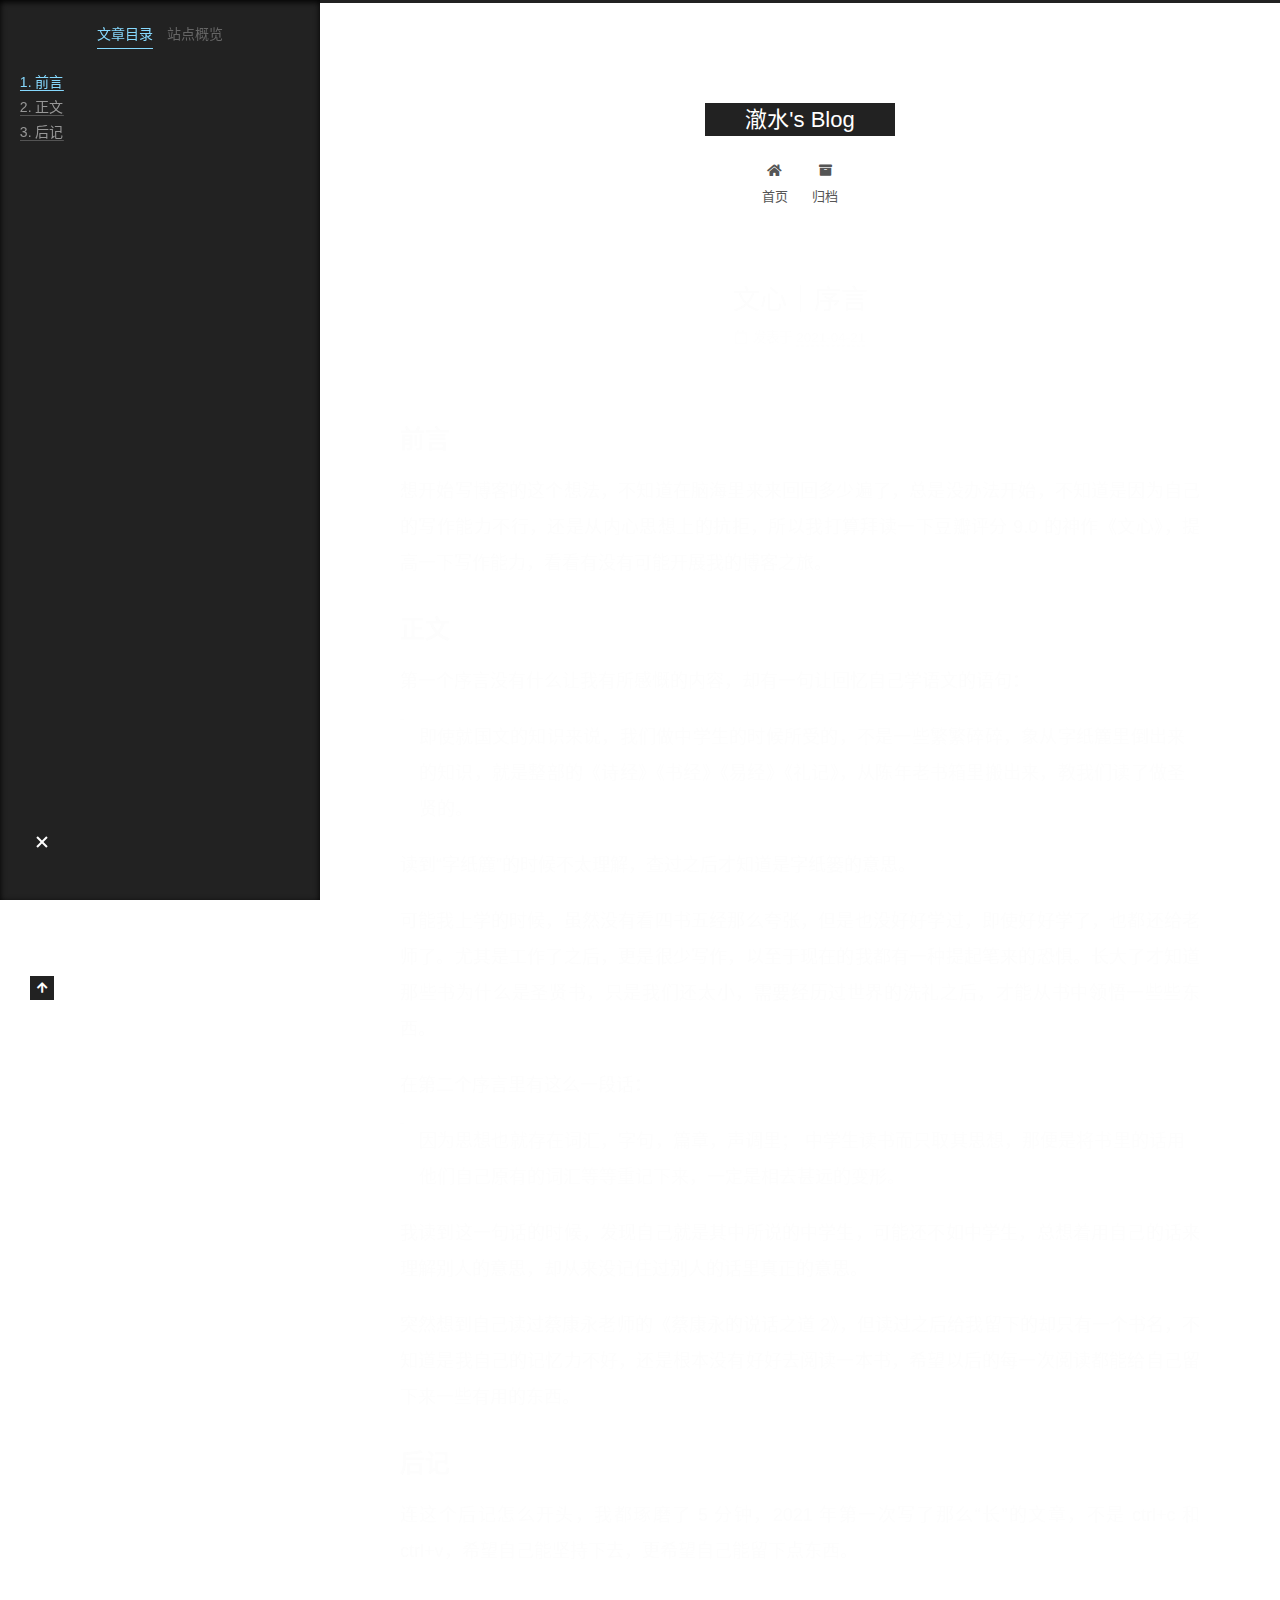
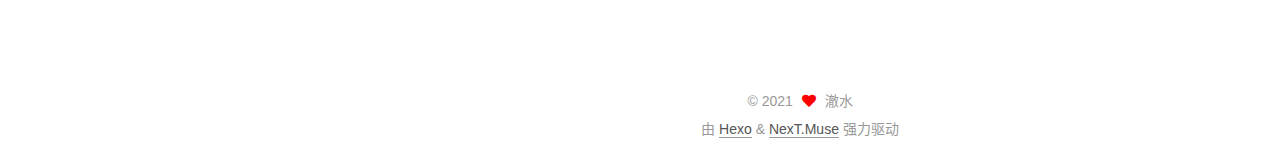
<file: 2021/04/21/read-books/文心1/index.html>
<!DOCTYPE html>
<html lang="zh-CN">
<head>
  <meta charset="UTF-8">
<meta name="viewport" content="width=device-width, initial-scale=1, maximum-scale=2">
<meta name="theme-color" content="#222">
<meta name="generator" content="Hexo 5.4.0">
  <link rel="apple-touch-icon" sizes="180x180" href="/images/apple-touch-icon-next.png">
  <link rel="icon" type="image/png" sizes="32x32" href="/images/favicon-32x32-next.png">
  <link rel="icon" type="image/png" sizes="16x16" href="/images/favicon-16x16-next.png">
  <link rel="mask-icon" href="/images/logo.svg" color="#222">

<link rel="stylesheet" href="/css/main.css">


<link rel="stylesheet" href="/lib/font-awesome/css/all.min.css">

<script id="hexo-configurations">
    var NexT = window.NexT || {};
    var CONFIG = {"hostname":"xxlovett0706.github.io","root":"/","scheme":"Muse","version":"7.8.0","exturl":false,"sidebar":{"position":"left","display":"post","padding":18,"offset":12,"onmobile":false},"copycode":{"enable":false,"show_result":false,"style":null},"back2top":{"enable":true,"sidebar":false,"scrollpercent":false},"bookmark":{"enable":false,"color":"#222","save":"auto"},"fancybox":false,"mediumzoom":false,"lazyload":false,"pangu":false,"comments":{"style":"tabs","active":null,"storage":true,"lazyload":false,"nav":null},"algolia":{"hits":{"per_page":10},"labels":{"input_placeholder":"Search for Posts","hits_empty":"We didn't find any results for the search: ${query}","hits_stats":"${hits} results found in ${time} ms"}},"localsearch":{"enable":false,"trigger":"auto","top_n_per_article":1,"unescape":false,"preload":false},"motion":{"enable":true,"async":false,"transition":{"post_block":"fadeIn","post_header":"slideDownIn","post_body":"slideDownIn","coll_header":"slideLeftIn","sidebar":"slideUpIn"}}};
  </script>

  <meta name="description" content="前言想开始写博客的这个想法，不知道在脑海里来来回回多少遍了，总是没办法开始，不知道是因为自己的写作能力不行，还是从内心思想上的抗拒，所以我打算拜读一下豆瓣评分 9.0 的神作《文心》，提高一下写作能力，看看有没有可能开展我的博客之旅。 正文第一个序言没有什么让我有所感慨的内容，却有一句让回忆自己学语文的语句：  即使就国文的知识来说，我们做中学生的时候所受的，不是一些繁繁碎碎，象从字纸簏里倒出来的">
<meta property="og:type" content="article">
<meta property="og:title" content="文心｜序言">
<meta property="og:url" content="https://xxlovett0706.github.io/2021/04/21/read-books/%E6%96%87%E5%BF%831/index.html">
<meta property="og:site_name" content="澈水&#39;s Blog">
<meta property="og:description" content="前言想开始写博客的这个想法，不知道在脑海里来来回回多少遍了，总是没办法开始，不知道是因为自己的写作能力不行，还是从内心思想上的抗拒，所以我打算拜读一下豆瓣评分 9.0 的神作《文心》，提高一下写作能力，看看有没有可能开展我的博客之旅。 正文第一个序言没有什么让我有所感慨的内容，却有一句让回忆自己学语文的语句：  即使就国文的知识来说，我们做中学生的时候所受的，不是一些繁繁碎碎，象从字纸簏里倒出来的">
<meta property="og:locale" content="zh_CN">
<meta property="article:published_time" content="2021-04-21T07:57:22.386Z">
<meta property="article:modified_time" content="2021-04-21T08:44:51.497Z">
<meta property="article:author" content="澈水">
<meta name="twitter:card" content="summary">

<link rel="canonical" href="https://xxlovett0706.github.io/2021/04/21/read-books/%E6%96%87%E5%BF%831/">


<script id="page-configurations">
  // https://hexo.io/docs/variables.html
  CONFIG.page = {
    sidebar: "",
    isHome : false,
    isPost : true,
    lang   : 'zh-CN'
  };
</script>

  <title>文心｜序言 | 澈水's Blog</title>
  






  <noscript>
  <style>
  .use-motion .brand,
  .use-motion .menu-item,
  .sidebar-inner,
  .use-motion .post-block,
  .use-motion .pagination,
  .use-motion .comments,
  .use-motion .post-header,
  .use-motion .post-body,
  .use-motion .collection-header { opacity: initial; }

  .use-motion .site-title,
  .use-motion .site-subtitle {
    opacity: initial;
    top: initial;
  }

  .use-motion .logo-line-before i { left: initial; }
  .use-motion .logo-line-after i { right: initial; }
  </style>
</noscript>

</head>

<body itemscope itemtype="http://schema.org/WebPage">
  <div class="container use-motion">
    <div class="headband"></div>

    <header class="header" itemscope itemtype="http://schema.org/WPHeader">
      <div class="header-inner"><div class="site-brand-container">
  <div class="site-nav-toggle">
    <div class="toggle" aria-label="切换导航栏">
      <span class="toggle-line toggle-line-first"></span>
      <span class="toggle-line toggle-line-middle"></span>
      <span class="toggle-line toggle-line-last"></span>
    </div>
  </div>

  <div class="site-meta">

    <a href="/" class="brand" rel="start">
      <span class="logo-line-before"><i></i></span>
      <h1 class="site-title">澈水's Blog</h1>
      <span class="logo-line-after"><i></i></span>
    </a>
  </div>

  <div class="site-nav-right">
    <div class="toggle popup-trigger">
    </div>
  </div>
</div>




<nav class="site-nav">
  <ul id="menu" class="main-menu menu">
        <li class="menu-item menu-item-home">

    <a href="/" rel="section"><i class="fa fa-home fa-fw"></i>首页</a>

  </li>
        <li class="menu-item menu-item-archives">

    <a href="/archives/" rel="section"><i class="fa fa-archive fa-fw"></i>归档</a>

  </li>
  </ul>
</nav>




</div>
    </header>

    
  <div class="back-to-top">
    <i class="fa fa-arrow-up"></i>
    <span>0%</span>
  </div>


    <main class="main">
      <div class="main-inner">
        <div class="content-wrap">
          

          <div class="content post posts-expand">
            

    
  
  
  <article itemscope itemtype="http://schema.org/Article" class="post-block" lang="zh-CN">
    <link itemprop="mainEntityOfPage" href="https://xxlovett0706.github.io/2021/04/21/read-books/%E6%96%87%E5%BF%831/">

    <span hidden itemprop="author" itemscope itemtype="http://schema.org/Person">
      <meta itemprop="image" content="/images/avatar.gif">
      <meta itemprop="name" content="澈水">
      <meta itemprop="description" content="">
    </span>

    <span hidden itemprop="publisher" itemscope itemtype="http://schema.org/Organization">
      <meta itemprop="name" content="澈水's Blog">
    </span>
      <header class="post-header">
        <h1 class="post-title" itemprop="name headline">
          文心｜序言
        </h1>

        <div class="post-meta">
            <span class="post-meta-item">
              <span class="post-meta-item-icon">
                <i class="far fa-calendar"></i>
              </span>
              <span class="post-meta-item-text">发表于</span>
              

              <time title="创建时间：2021-04-21 15:57:22 / 修改时间：16:44:51" itemprop="dateCreated datePublished" datetime="2021-04-21T15:57:22+08:00">2021-04-21</time>
            </span>

          

        </div>
      </header>

    
    
    
    <div class="post-body" itemprop="articleBody">

      
        <h2 id="前言"><a href="#前言" class="headerlink" title="前言"></a>前言</h2><p>想开始写博客的这个想法，不知道在脑海里来来回回多少遍了，总是没办法开始，不知道是因为自己的写作能力不行，还是从内心思想上的抗拒，所以我打算拜读一下豆瓣评分 9.0 的神作《文心》，提高一下写作能力，看看有没有可能开展我的博客之旅。</p>
<h2 id="正文"><a href="#正文" class="headerlink" title="正文"></a>正文</h2><p>第一个序言没有什么让我有所感慨的内容，却有一句让回忆自己学语文的语句：</p>
<blockquote>
<p>即使就国文的知识来说，我们做中学生的时候所受的，不是一些繁繁碎碎，象从字纸簏里倒出来的知识，就是整部的《诗经》《书经》《易经》《礼记》，从陈年老书箱里搬出来，教我们读了做圣贤的。</p>
</blockquote>
<p>读到“字纸簏”的时候不太理解，查过之后才知道是字纸篓的意思。</p>
<p>可能我上学的时候，虽然没有看四书五经那么夸张，但是也没好好学过，即使好好学了，也都还给老师了。尤其是工作了之后，更是很少写作，以至于现在的我都有一种提起笔来的恐惧。长大了才知道那些书为什么是圣贤书，只是我们还太小，需要经历过世界的洗礼之后，才能从书中领悟一些些东西。</p>
<p>在第二个序言里有这么一段话：</p>
<blockquote>
<p>因为思想也就存在词汇，字句，篇章，声调里； 中学生读书而只取其思想，那便是将书里的话用他们自己原有的词汇等等重记下来，一定是相去甚远的变形。</p>
</blockquote>
<p>我读到这一句话的时候，发现自己就是其中所说的中学生，可能还不如中学生，总想着用自己的话来理解别人的意思，却从来没记住过别人的话里真正的意思。</p>
<p>突然想到自己读过蔡康永老师的《蔡康永的说话之道 2》，但读过之后给我留下的却只有一个书名，不知道是我自己的记忆力不好，还是根本没有好好去阅读一本书，希望以后的每一次阅读都能给自己留下来一些有用的东西。</p>
<h2 id="后记"><a href="#后记" class="headerlink" title="后记"></a>后记</h2><p>连这个后记怎么开头，我都琢磨了 5 分钟，2021 年第一次写了那么“长”的文章，不是 ctrl+c 和 ctrl+v，希望自己能坚持下去，更希望自己能留下点东西。</p>

    </div>

    
    
    

      <footer class="post-footer">

        


        
      </footer>
    
  </article>
  
  
  



          </div>
          

<script>
  window.addEventListener('tabs:register', () => {
    let { activeClass } = CONFIG.comments;
    if (CONFIG.comments.storage) {
      activeClass = localStorage.getItem('comments_active') || activeClass;
    }
    if (activeClass) {
      let activeTab = document.querySelector(`a[href="#comment-${activeClass}"]`);
      if (activeTab) {
        activeTab.click();
      }
    }
  });
  if (CONFIG.comments.storage) {
    window.addEventListener('tabs:click', event => {
      if (!event.target.matches('.tabs-comment .tab-content .tab-pane')) return;
      let commentClass = event.target.classList[1];
      localStorage.setItem('comments_active', commentClass);
    });
  }
</script>

        </div>
          
  
  <div class="toggle sidebar-toggle">
    <span class="toggle-line toggle-line-first"></span>
    <span class="toggle-line toggle-line-middle"></span>
    <span class="toggle-line toggle-line-last"></span>
  </div>

  <aside class="sidebar">
    <div class="sidebar-inner">

      <ul class="sidebar-nav motion-element">
        <li class="sidebar-nav-toc">
          文章目录
        </li>
        <li class="sidebar-nav-overview">
          站点概览
        </li>
      </ul>

      <!--noindex-->
      <div class="post-toc-wrap sidebar-panel">
          <div class="post-toc motion-element"><ol class="nav"><li class="nav-item nav-level-2"><a class="nav-link" href="#%E5%89%8D%E8%A8%80"><span class="nav-number">1.</span> <span class="nav-text">前言</span></a></li><li class="nav-item nav-level-2"><a class="nav-link" href="#%E6%AD%A3%E6%96%87"><span class="nav-number">2.</span> <span class="nav-text">正文</span></a></li><li class="nav-item nav-level-2"><a class="nav-link" href="#%E5%90%8E%E8%AE%B0"><span class="nav-number">3.</span> <span class="nav-text">后记</span></a></li></ol></div>
      </div>
      <!--/noindex-->

      <div class="site-overview-wrap sidebar-panel">
        <div class="site-author motion-element" itemprop="author" itemscope itemtype="http://schema.org/Person">
  <p class="site-author-name" itemprop="name">澈水</p>
  <div class="site-description" itemprop="description"></div>
</div>
<div class="site-state-wrap motion-element">
  <nav class="site-state">
      <div class="site-state-item site-state-posts">
          <a href="/archives/">
        
          <span class="site-state-item-count">1</span>
          <span class="site-state-item-name">日志</span>
        </a>
      </div>
  </nav>
</div>



      </div>

    </div>
  </aside>
  <div id="sidebar-dimmer"></div>


      </div>
    </main>

    <footer class="footer">
      <div class="footer-inner">
        

        

<div class="copyright">
  
  &copy; 
  <span itemprop="copyrightYear">2021</span>
  <span class="with-love">
    <i class="fa fa-heart"></i>
  </span>
  <span class="author" itemprop="copyrightHolder">澈水</span>
</div>
  <div class="powered-by">由 <a href="https://hexo.io/" class="theme-link" rel="noopener" target="_blank">Hexo</a> & <a href="https://muse.theme-next.org/" class="theme-link" rel="noopener" target="_blank">NexT.Muse</a> 强力驱动
  </div>

        








      </div>
    </footer>
  </div>

  
  <script src="/lib/anime.min.js"></script>
  <script src="/lib/velocity/velocity.min.js"></script>
  <script src="/lib/velocity/velocity.ui.min.js"></script>

<script src="/js/utils.js"></script>

<script src="/js/motion.js"></script>


<script src="/js/schemes/muse.js"></script>


<script src="/js/next-boot.js"></script>




  















  

  

</body>
</html>
</file>
<file: css/main.css>
:root {
  --body-bg-color: #fff;
  --content-bg-color: #fff;
  --card-bg-color: #f5f5f5;
  --text-color: #555;
  --blockquote-color: #666;
  --link-color: #555;
  --link-hover-color: #222;
  --brand-color: #fff;
  --brand-hover-color: #fff;
  --table-row-odd-bg-color: #f9f9f9;
  --table-row-hover-bg-color: #f5f5f5;
  --menu-item-bg-color: #f5f5f5;
  --btn-default-bg: #222;
  --btn-default-color: #fff;
  --btn-default-border-color: #222;
  --btn-default-hover-bg: #fff;
  --btn-default-hover-color: #222;
  --btn-default-hover-border-color: #222;
}
html {
  line-height: 1.15; /* 1 */
  -webkit-text-size-adjust: 100%; /* 2 */
}
body {
  margin: 0;
}
main {
  display: block;
}
h1 {
  font-size: 2em;
  margin: 0.67em 0;
}
hr {
  box-sizing: content-box; /* 1 */
  height: 0; /* 1 */
  overflow: visible; /* 2 */
}
pre {
  font-family: monospace, monospace; /* 1 */
  font-size: 1em; /* 2 */
}
a {
  background: transparent;
}
abbr[title] {
  border-bottom: none; /* 1 */
  text-decoration: underline; /* 2 */
  text-decoration: underline dotted; /* 2 */
}
b,
strong {
  font-weight: bolder;
}
code,
kbd,
samp {
  font-family: monospace, monospace; /* 1 */
  font-size: 1em; /* 2 */
}
small {
  font-size: 80%;
}
sub,
sup {
  font-size: 75%;
  line-height: 0;
  position: relative;
  vertical-align: baseline;
}
sub {
  bottom: -0.25em;
}
sup {
  top: -0.5em;
}
img {
  border-style: none;
}
button,
input,
optgroup,
select,
textarea {
  font-family: inherit; /* 1 */
  font-size: 100%; /* 1 */
  line-height: 1.15; /* 1 */
  margin: 0; /* 2 */
}
button,
input {
/* 1 */
  overflow: visible;
}
button,
select {
/* 1 */
  text-transform: none;
}
button,
[type='button'],
[type='reset'],
[type='submit'] {
  -webkit-appearance: button;
}
button::-moz-focus-inner,
[type='button']::-moz-focus-inner,
[type='reset']::-moz-focus-inner,
[type='submit']::-moz-focus-inner {
  border-style: none;
  padding: 0;
}
button:-moz-focusring,
[type='button']:-moz-focusring,
[type='reset']:-moz-focusring,
[type='submit']:-moz-focusring {
  outline: 1px dotted ButtonText;
}
fieldset {
  padding: 0.35em 0.75em 0.625em;
}
legend {
  box-sizing: border-box; /* 1 */
  color: inherit; /* 2 */
  display: table; /* 1 */
  max-width: 100%; /* 1 */
  padding: 0; /* 3 */
  white-space: normal; /* 1 */
}
progress {
  vertical-align: baseline;
}
textarea {
  overflow: auto;
}
[type='checkbox'],
[type='radio'] {
  box-sizing: border-box; /* 1 */
  padding: 0; /* 2 */
}
[type='number']::-webkit-inner-spin-button,
[type='number']::-webkit-outer-spin-button {
  height: auto;
}
[type='search'] {
  outline-offset: -2px; /* 2 */
  -webkit-appearance: textfield; /* 1 */
}
[type='search']::-webkit-search-decoration {
  -webkit-appearance: none;
}
::-webkit-file-upload-button {
  font: inherit; /* 2 */
  -webkit-appearance: button; /* 1 */
}
details {
  display: block;
}
summary {
  display: list-item;
}
template {
  display: none;
}
[hidden] {
  display: none;
}
::selection {
  background: #262a30;
  color: #eee;
}
html,
body {
  height: 100%;
}
body {
  background: var(--body-bg-color);
  color: var(--text-color);
  font-family: 'Lato', "PingFang SC", "Microsoft YaHei", sans-serif;
  font-size: 1em;
  line-height: 2;
}
@media (max-width: 991px) {
  body {
    padding-left: 0 !important;
    padding-right: 0 !important;
  }
}
h1,
h2,
h3,
h4,
h5,
h6 {
  font-family: 'Lato', "PingFang SC", "Microsoft YaHei", sans-serif;
  font-weight: bold;
  line-height: 1.5;
  margin: 20px 0 15px;
}
h1 {
  font-size: 1.5em;
}
h2 {
  font-size: 1.375em;
}
h3 {
  font-size: 1.25em;
}
h4 {
  font-size: 1.125em;
}
h5 {
  font-size: 1em;
}
h6 {
  font-size: 0.875em;
}
p {
  margin: 0 0 20px 0;
}
a,
span.exturl {
  border-bottom: 1px solid #999;
  color: var(--link-color);
  outline: 0;
  text-decoration: none;
  overflow-wrap: break-word;
  word-wrap: break-word;
  cursor: pointer;
}
a:hover,
span.exturl:hover {
  border-bottom-color: var(--link-hover-color);
  color: var(--link-hover-color);
}
iframe,
img,
video {
  display: block;
  margin-left: auto;
  margin-right: auto;
  max-width: 100%;
}
hr {
  background-image: repeating-linear-gradient(-45deg, #ddd, #ddd 4px, transparent 4px, transparent 8px);
  border: 0;
  height: 3px;
  margin: 40px 0;
}
blockquote {
  border-left: 4px solid #ddd;
  color: var(--blockquote-color);
  margin: 0;
  padding: 0 15px;
}
blockquote cite::before {
  content: '-';
  padding: 0 5px;
}
dt {
  font-weight: bold;
}
dd {
  margin: 0;
  padding: 0;
}
kbd {
  background-color: #f5f5f5;
  background-image: linear-gradient(#eee, #fff, #eee);
  border: 1px solid #ccc;
  border-radius: 0.2em;
  box-shadow: 0.1em 0.1em 0.2em rgba(0,0,0,0.1);
  color: #555;
  font-family: inherit;
  padding: 0.1em 0.3em;
  white-space: nowrap;
}
.table-container {
  overflow: auto;
}
table {
  border-collapse: collapse;
  border-spacing: 0;
  font-size: 0.875em;
  margin: 0 0 20px 0;
  width: 100%;
}
tbody tr:nth-of-type(odd) {
  background: var(--table-row-odd-bg-color);
}
tbody tr:hover {
  background: var(--table-row-hover-bg-color);
}
caption,
th,
td {
  font-weight: normal;
  padding: 8px;
  vertical-align: middle;
}
th,
td {
  border: 1px solid #ddd;
  border-bottom: 3px solid #ddd;
}
th {
  font-weight: 700;
  padding-bottom: 10px;
}
td {
  border-bottom-width: 1px;
}
.btn {
  background: var(--btn-default-bg);
  border: 2px solid var(--btn-default-border-color);
  border-radius: 0;
  color: var(--btn-default-color);
  display: inline-block;
  font-size: 0.875em;
  line-height: 2;
  padding: 0 20px;
  text-decoration: none;
  transition-property: background-color;
  transition-delay: 0s;
  transition-duration: 0.2s;
  transition-timing-function: ease-in-out;
}
.btn:hover {
  background: var(--btn-default-hover-bg);
  border-color: var(--btn-default-hover-border-color);
  color: var(--btn-default-hover-color);
}
.btn + .btn {
  margin: 0 0 8px 8px;
}
.btn .fa-fw {
  text-align: left;
  width: 1.285714285714286em;
}
.toggle {
  line-height: 0;
}
.toggle .toggle-line {
  background: #fff;
  display: inline-block;
  height: 2px;
  left: 0;
  position: relative;
  top: 0;
  transition: all 0.4s;
  vertical-align: top;
  width: 100%;
}
.toggle .toggle-line:not(:first-child) {
  margin-top: 3px;
}
.toggle.toggle-arrow .toggle-line-first {
  left: 50%;
  top: 2px;
  transform: rotate(45deg);
  width: 50%;
}
.toggle.toggle-arrow .toggle-line-middle {
  left: 2px;
  width: 90%;
}
.toggle.toggle-arrow .toggle-line-last {
  left: 50%;
  top: -2px;
  transform: rotate(-45deg);
  width: 50%;
}
.toggle.toggle-close .toggle-line-first {
  transform: rotate(-45deg);
  top: 5px;
}
.toggle.toggle-close .toggle-line-middle {
  opacity: 0;
}
.toggle.toggle-close .toggle-line-last {
  transform: rotate(45deg);
  top: -5px;
}
.highlight,
pre {
  background: #f7f7f7;
  color: #4d4d4c;
  line-height: 1.6;
  margin: 0 auto 20px;
}
pre,
code {
  font-family: consolas, Menlo, monospace, "PingFang SC", "Microsoft YaHei";
}
code {
  background: #eee;
  border-radius: 3px;
  color: #555;
  padding: 2px 4px;
  overflow-wrap: break-word;
  word-wrap: break-word;
}
.highlight *::selection {
  background: #d6d6d6;
}
.highlight pre {
  border: 0;
  margin: 0;
  padding: 10px 0;
}
.highlight table {
  border: 0;
  margin: 0;
  width: auto;
}
.highlight td {
  border: 0;
  padding: 0;
}
.highlight figcaption {
  background: #eff2f3;
  color: #4d4d4c;
  display: flex;
  font-size: 0.875em;
  justify-content: space-between;
  line-height: 1.2;
  padding: 0.5em;
}
.highlight figcaption a {
  color: #4d4d4c;
}
.highlight figcaption a:hover {
  border-bottom-color: #4d4d4c;
}
.highlight .gutter {
  -moz-user-select: none;
  -ms-user-select: none;
  -webkit-user-select: none;
  user-select: none;
}
.highlight .gutter pre {
  background: #eff2f3;
  color: #869194;
  padding-left: 10px;
  padding-right: 10px;
  text-align: right;
}
.highlight .code pre {
  background: #f7f7f7;
  padding-left: 10px;
  width: 100%;
}
.gist table {
  width: auto;
}
.gist table td {
  border: 0;
}
pre {
  overflow: auto;
  padding: 10px;
}
pre code {
  background: none;
  color: #4d4d4c;
  font-size: 0.875em;
  padding: 0;
  text-shadow: none;
}
pre .deletion {
  background: #fdd;
}
pre .addition {
  background: #dfd;
}
pre .meta {
  color: #eab700;
  -moz-user-select: none;
  -ms-user-select: none;
  -webkit-user-select: none;
  user-select: none;
}
pre .comment {
  color: #8e908c;
}
pre .variable,
pre .attribute,
pre .tag,
pre .name,
pre .regexp,
pre .ruby .constant,
pre .xml .tag .title,
pre .xml .pi,
pre .xml .doctype,
pre .html .doctype,
pre .css .id,
pre .css .class,
pre .css .pseudo {
  color: #c82829;
}
pre .number,
pre .preprocessor,
pre .built_in,
pre .builtin-name,
pre .literal,
pre .params,
pre .constant,
pre .command {
  color: #f5871f;
}
pre .ruby .class .title,
pre .css .rules .attribute,
pre .string,
pre .symbol,
pre .value,
pre .inheritance,
pre .header,
pre .ruby .symbol,
pre .xml .cdata,
pre .special,
pre .formula {
  color: #718c00;
}
pre .title,
pre .css .hexcolor {
  color: #3e999f;
}
pre .function,
pre .python .decorator,
pre .python .title,
pre .ruby .function .title,
pre .ruby .title .keyword,
pre .perl .sub,
pre .javascript .title,
pre .coffeescript .title {
  color: #4271ae;
}
pre .keyword,
pre .javascript .function {
  color: #8959a8;
}
.blockquote-center {
  border-left: none;
  margin: 40px 0;
  padding: 0;
  position: relative;
  text-align: center;
}
.blockquote-center .fa {
  display: block;
  opacity: 0.6;
  position: absolute;
  width: 100%;
}
.blockquote-center .fa-quote-left {
  border-top: 1px solid #ccc;
  text-align: left;
  top: -20px;
}
.blockquote-center .fa-quote-right {
  border-bottom: 1px solid #ccc;
  text-align: right;
  bottom: -20px;
}
.blockquote-center p,
.blockquote-center div {
  text-align: center;
}
.post-body .group-picture img {
  margin: 0 auto;
  padding: 0 3px;
}
.group-picture-row {
  margin-bottom: 6px;
  overflow: hidden;
}
.group-picture-column {
  float: left;
  margin-bottom: 10px;
}
.post-body .label {
  color: #555;
  display: inline;
  padding: 0 2px;
}
.post-body .label.default {
  background: #f0f0f0;
}
.post-body .label.primary {
  background: #efe6f7;
}
.post-body .label.info {
  background: #e5f2f8;
}
.post-body .label.success {
  background: #e7f4e9;
}
.post-body .label.warning {
  background: #fcf6e1;
}
.post-body .label.danger {
  background: #fae8eb;
}
.post-body .tabs {
  margin-bottom: 20px;
}
.post-body .tabs,
.tabs-comment {
  display: block;
  padding-top: 10px;
  position: relative;
}
.post-body .tabs ul.nav-tabs,
.tabs-comment ul.nav-tabs {
  display: flex;
  flex-wrap: wrap;
  margin: 0;
  margin-bottom: -1px;
  padding: 0;
}
@media (max-width: 413px) {
  .post-body .tabs ul.nav-tabs,
  .tabs-comment ul.nav-tabs {
    display: block;
    margin-bottom: 5px;
  }
}
.post-body .tabs ul.nav-tabs li.tab,
.tabs-comment ul.nav-tabs li.tab {
  border-bottom: 1px solid #ddd;
  border-left: 1px solid transparent;
  border-right: 1px solid transparent;
  border-top: 3px solid transparent;
  flex-grow: 1;
  list-style-type: none;
  border-radius: 0 0 0 0;
}
@media (max-width: 413px) {
  .post-body .tabs ul.nav-tabs li.tab,
  .tabs-comment ul.nav-tabs li.tab {
    border-bottom: 1px solid transparent;
    border-left: 3px solid transparent;
    border-right: 1px solid transparent;
    border-top: 1px solid transparent;
  }
}
@media (max-width: 413px) {
  .post-body .tabs ul.nav-tabs li.tab,
  .tabs-comment ul.nav-tabs li.tab {
    border-radius: 0;
  }
}
.post-body .tabs ul.nav-tabs li.tab a,
.tabs-comment ul.nav-tabs li.tab a {
  border-bottom: initial;
  display: block;
  line-height: 1.8;
  outline: 0;
  padding: 0.25em 0.75em;
  text-align: center;
  transition-delay: 0s;
  transition-duration: 0.2s;
  transition-timing-function: ease-out;
}
.post-body .tabs ul.nav-tabs li.tab a i,
.tabs-comment ul.nav-tabs li.tab a i {
  width: 1.285714285714286em;
}
.post-body .tabs ul.nav-tabs li.tab.active,
.tabs-comment ul.nav-tabs li.tab.active {
  border-bottom: 1px solid transparent;
  border-left: 1px solid #ddd;
  border-right: 1px solid #ddd;
  border-top: 3px solid #fc6423;
}
@media (max-width: 413px) {
  .post-body .tabs ul.nav-tabs li.tab.active,
  .tabs-comment ul.nav-tabs li.tab.active {
    border-bottom: 1px solid #ddd;
    border-left: 3px solid #fc6423;
    border-right: 1px solid #ddd;
    border-top: 1px solid #ddd;
  }
}
.post-body .tabs ul.nav-tabs li.tab.active a,
.tabs-comment ul.nav-tabs li.tab.active a {
  color: var(--link-color);
  cursor: default;
}
.post-body .tabs .tab-content .tab-pane,
.tabs-comment .tab-content .tab-pane {
  border: 1px solid #ddd;
  border-top: 0;
  padding: 20px 20px 0 20px;
  border-radius: 0;
}
.post-body .tabs .tab-content .tab-pane:not(.active),
.tabs-comment .tab-content .tab-pane:not(.active) {
  display: none;
}
.post-body .tabs .tab-content .tab-pane.active,
.tabs-comment .tab-content .tab-pane.active {
  display: block;
}
.post-body .tabs .tab-content .tab-pane.active:nth-of-type(1),
.tabs-comment .tab-content .tab-pane.active:nth-of-type(1) {
  border-radius: 0 0 0 0;
}
@media (max-width: 413px) {
  .post-body .tabs .tab-content .tab-pane.active:nth-of-type(1),
  .tabs-comment .tab-content .tab-pane.active:nth-of-type(1) {
    border-radius: 0;
  }
}
.post-body .note {
  border-radius: 3px;
  margin-bottom: 20px;
  padding: 1em;
  position: relative;
  border: 1px solid #eee;
  border-left-width: 5px;
}
.post-body .note h2,
.post-body .note h3,
.post-body .note h4,
.post-body .note h5,
.post-body .note h6 {
  margin-top: 0;
  border-bottom: initial;
  margin-bottom: 0;
  padding-top: 0;
}
.post-body .note p:first-child,
.post-body .note ul:first-child,
.post-body .note ol:first-child,
.post-body .note table:first-child,
.post-body .note pre:first-child,
.post-body .note blockquote:first-child,
.post-body .note img:first-child {
  margin-top: 0;
}
.post-body .note p:last-child,
.post-body .note ul:last-child,
.post-body .note ol:last-child,
.post-body .note table:last-child,
.post-body .note pre:last-child,
.post-body .note blockquote:last-child,
.post-body .note img:last-child {
  margin-bottom: 0;
}
.post-body .note.default {
  border-left-color: #777;
}
.post-body .note.default h2,
.post-body .note.default h3,
.post-body .note.default h4,
.post-body .note.default h5,
.post-body .note.default h6 {
  color: #777;
}
.post-body .note.primary {
  border-left-color: #6f42c1;
}
.post-body .note.primary h2,
.post-body .note.primary h3,
.post-body .note.primary h4,
.post-body .note.primary h5,
.post-body .note.primary h6 {
  color: #6f42c1;
}
.post-body .note.info {
  border-left-color: #428bca;
}
.post-body .note.info h2,
.post-body .note.info h3,
.post-body .note.info h4,
.post-body .note.info h5,
.post-body .note.info h6 {
  color: #428bca;
}
.post-body .note.success {
  border-left-color: #5cb85c;
}
.post-body .note.success h2,
.post-body .note.success h3,
.post-body .note.success h4,
.post-body .note.success h5,
.post-body .note.success h6 {
  color: #5cb85c;
}
.post-body .note.warning {
  border-left-color: #f0ad4e;
}
.post-body .note.warning h2,
.post-body .note.warning h3,
.post-body .note.warning h4,
.post-body .note.warning h5,
.post-body .note.warning h6 {
  color: #f0ad4e;
}
.post-body .note.danger {
  border-left-color: #d9534f;
}
.post-body .note.danger h2,
.post-body .note.danger h3,
.post-body .note.danger h4,
.post-body .note.danger h5,
.post-body .note.danger h6 {
  color: #d9534f;
}
.pagination .prev,
.pagination .next,
.pagination .page-number,
.pagination .space {
  display: inline-block;
  margin: 0 10px;
  padding: 0 11px;
  position: relative;
  top: -1px;
}
@media (max-width: 767px) {
  .pagination .prev,
  .pagination .next,
  .pagination .page-number,
  .pagination .space {
    margin: 0 5px;
  }
}
.pagination {
  border-top: 1px solid #eee;
  margin: 120px 0 0;
  text-align: center;
}
.pagination .prev,
.pagination .next,
.pagination .page-number {
  border-bottom: 0;
  border-top: 1px solid #eee;
  transition-property: border-color;
  transition-delay: 0s;
  transition-duration: 0.2s;
  transition-timing-function: ease-in-out;
}
.pagination .prev:hover,
.pagination .next:hover,
.pagination .page-number:hover {
  border-top-color: #222;
}
.pagination .space {
  margin: 0;
  padding: 0;
}
.pagination .prev {
  margin-left: 0;
}
.pagination .next {
  margin-right: 0;
}
.pagination .page-number.current {
  background: #ccc;
  border-top-color: #ccc;
  color: #fff;
}
@media (max-width: 767px) {
  .pagination {
    border-top: none;
  }
  .pagination .prev,
  .pagination .next,
  .pagination .page-number {
    border-bottom: 1px solid #eee;
    border-top: 0;
    margin-bottom: 10px;
    padding: 0 10px;
  }
  .pagination .prev:hover,
  .pagination .next:hover,
  .pagination .page-number:hover {
    border-bottom-color: #222;
  }
}
.comments {
  margin-top: 60px;
  overflow: hidden;
}
.comment-button-group {
  display: flex;
  flex-wrap: wrap-reverse;
  justify-content: center;
  margin: 1em 0;
}
.comment-button-group .comment-button {
  margin: 0.1em 0.2em;
}
.comment-button-group .comment-button.active {
  background: var(--btn-default-hover-bg);
  border-color: var(--btn-default-hover-border-color);
  color: var(--btn-default-hover-color);
}
.comment-position {
  display: none;
}
.comment-position.active {
  display: block;
}
.tabs-comment {
  background: var(--content-bg-color);
  margin-top: 4em;
  padding-top: 0;
}
.tabs-comment .comments {
  border: 0;
  box-shadow: none;
  margin-top: 0;
  padding-top: 0;
}
.container {
  min-height: 100%;
  position: relative;
}
.main-inner {
  margin: 0 auto;
  width: 700px;
}
@media (min-width: 1200px) {
  .main-inner {
    width: 800px;
  }
}
@media (min-width: 1600px) {
  .main-inner {
    width: 900px;
  }
}
@media (max-width: 767px) {
  .content-wrap {
    padding: 0 20px;
  }
}
.header {
  background: transparent;
}
.header-inner {
  margin: 0 auto;
  width: 700px;
}
@media (min-width: 1200px) {
  .header-inner {
    width: 800px;
  }
}
@media (min-width: 1600px) {
  .header-inner {
    width: 900px;
  }
}
.site-brand-container {
  display: flex;
  flex-shrink: 0;
  padding: 0 10px;
}
.headband {
  background: #222;
  height: 3px;
}
.site-meta {
  flex-grow: 1;
  text-align: center;
}
@media (max-width: 767px) {
  .site-meta {
    text-align: center;
  }
}
.brand {
  border-bottom: none;
  color: var(--brand-color);
  display: inline-block;
  line-height: 1.375em;
  padding: 0 40px;
  position: relative;
}
.brand:hover {
  color: var(--brand-hover-color);
}
.site-title {
  font-family: 'Lato', "PingFang SC", "Microsoft YaHei", sans-serif;
  font-size: 1.375em;
  font-weight: normal;
  margin: 0;
}
.site-subtitle {
  color: #999;
  font-size: 0.8125em;
  margin: 10px 0;
}
.use-motion .brand {
  opacity: 0;
}
.use-motion .site-title,
.use-motion .site-subtitle,
.use-motion .custom-logo-image {
  opacity: 0;
  position: relative;
  top: -10px;
}
.site-nav-toggle,
.site-nav-right {
  display: none;
}
@media (max-width: 767px) {
  .site-nav-toggle,
  .site-nav-right {
    display: flex;
    flex-direction: column;
    justify-content: center;
  }
}
.site-nav-toggle .toggle,
.site-nav-right .toggle {
  color: var(--text-color);
  padding: 10px;
  width: 22px;
}
.site-nav-toggle .toggle .toggle-line,
.site-nav-right .toggle .toggle-line {
  background: var(--text-color);
  border-radius: 1px;
}
.site-nav {
  display: block;
}
@media (max-width: 767px) {
  .site-nav {
    clear: both;
    display: none;
  }
}
.site-nav.site-nav-on {
  display: block;
}
.menu {
  margin-top: 20px;
  padding-left: 0;
  text-align: center;
}
.menu-item {
  display: inline-block;
  list-style: none;
  margin: 0 10px;
}
@media (max-width: 767px) {
  .menu-item {
    display: block;
    margin-top: 10px;
  }
  .menu-item.menu-item-search {
    display: none;
  }
}
.menu-item a,
.menu-item span.exturl {
  border-bottom: 0;
  display: block;
  font-size: 0.8125em;
  transition-property: border-color;
  transition-delay: 0s;
  transition-duration: 0.2s;
  transition-timing-function: ease-in-out;
}
@media (hover: none) {
  .menu-item a:hover,
  .menu-item span.exturl:hover {
    border-bottom-color: transparent !important;
  }
}
.menu-item .fa,
.menu-item .fab,
.menu-item .far,
.menu-item .fas {
  margin-right: 8px;
}
.menu-item .badge {
  display: inline-block;
  font-weight: bold;
  line-height: 1;
  margin-left: 0.35em;
  margin-top: 0.35em;
  text-align: center;
  white-space: nowrap;
}
@media (max-width: 767px) {
  .menu-item .badge {
    float: right;
    margin-left: 0;
  }
}
.menu-item-active a,
.menu .menu-item a:hover,
.menu .menu-item span.exturl:hover {
  background: var(--menu-item-bg-color);
}
.use-motion .menu-item {
  opacity: 0;
}
.sidebar {
  background: #222;
  bottom: 0;
  box-shadow: inset 0 2px 6px #000;
  position: fixed;
  top: 0;
}
@media (max-width: 991px) {
  .sidebar {
    display: none;
  }
}
.sidebar-inner {
  color: #999;
  padding: 18px 10px;
  text-align: center;
}
.cc-license {
  margin-top: 10px;
  text-align: center;
}
.cc-license .cc-opacity {
  border-bottom: none;
  opacity: 0.7;
}
.cc-license .cc-opacity:hover {
  opacity: 0.9;
}
.cc-license img {
  display: inline-block;
}
.site-author-image {
  border: 2px solid #333;
  display: block;
  margin: 0 auto;
  max-width: 96px;
  padding: 2px;
}
.site-author-name {
  color: #f5f5f5;
  font-weight: normal;
  margin: 5px 0 0;
  text-align: center;
}
.site-description {
  color: #999;
  font-size: 1em;
  margin-top: 5px;
  text-align: center;
}
.links-of-author {
  margin-top: 15px;
}
.links-of-author a,
.links-of-author span.exturl {
  border-bottom-color: #555;
  display: inline-block;
  font-size: 0.8125em;
  margin-bottom: 10px;
  margin-right: 10px;
  vertical-align: middle;
}
.links-of-author a::before,
.links-of-author span.exturl::before {
  background: #d5ffa6;
  border-radius: 50%;
  content: ' ';
  display: inline-block;
  height: 4px;
  margin-right: 3px;
  vertical-align: middle;
  width: 4px;
}
.sidebar-button {
  margin-top: 15px;
}
.sidebar-button a {
  border: 1px solid #fc6423;
  border-radius: 4px;
  color: #fc6423;
  display: inline-block;
  padding: 0 15px;
}
.sidebar-button a .fa,
.sidebar-button a .fab,
.sidebar-button a .far,
.sidebar-button a .fas {
  margin-right: 5px;
}
.sidebar-button a:hover {
  background: #fc6423;
  border: 1px solid #fc6423;
  color: #fff;
}
.sidebar-button a:hover .fa,
.sidebar-button a:hover .fab,
.sidebar-button a:hover .far,
.sidebar-button a:hover .fas {
  color: #fff;
}
.links-of-blogroll {
  font-size: 0.8125em;
  margin-top: 10px;
}
.links-of-blogroll-title {
  font-size: 0.875em;
  font-weight: 600;
  margin-top: 0;
}
.links-of-blogroll-list {
  list-style: none;
  margin: 0;
  padding: 0;
}
#sidebar-dimmer {
  display: none;
}
@media (max-width: 767px) {
  #sidebar-dimmer {
    background: #000;
    display: block;
    height: 100%;
    left: 100%;
    opacity: 0;
    position: fixed;
    top: 0;
    width: 100%;
    z-index: 1100;
  }
  .sidebar-active + #sidebar-dimmer {
    opacity: 0.7;
    transform: translateX(-100%);
    transition: opacity 0.5s;
  }
}
.sidebar-nav {
  margin: 0;
  padding-bottom: 20px;
  padding-left: 0;
}
.sidebar-nav li {
  border-bottom: 1px solid transparent;
  color: #666;
  cursor: pointer;
  display: inline-block;
  font-size: 0.875em;
}
.sidebar-nav li.sidebar-nav-overview {
  margin-left: 10px;
}
.sidebar-nav li:hover {
  color: #f5f5f5;
}
.sidebar-nav .sidebar-nav-active {
  border-bottom-color: #87daff;
  color: #87daff;
}
.sidebar-nav .sidebar-nav-active:hover {
  color: #87daff;
}
.sidebar-panel {
  display: none;
  overflow-x: hidden;
  overflow-y: auto;
}
.sidebar-panel-active {
  display: block;
}
.sidebar-toggle {
  background: #222;
  bottom: 45px;
  cursor: pointer;
  height: 14px;
  left: 30px;
  padding: 5px;
  position: fixed;
  width: 14px;
  z-index: 1300;
}
@media (max-width: 991px) {
  .sidebar-toggle {
    left: 20px;
    opacity: 0.8;
    display: none;
  }
}
.sidebar-toggle:hover .toggle-line {
  background: #87daff;
}
.post-toc {
  font-size: 0.875em;
}
.post-toc ol {
  list-style: none;
  margin: 0;
  padding: 0 2px 5px 10px;
  text-align: left;
}
.post-toc ol > ol {
  padding-left: 0;
}
.post-toc ol a {
  transition-property: all;
  transition-delay: 0s;
  transition-duration: 0.2s;
  transition-timing-function: ease-in-out;
}
.post-toc .nav-item {
  line-height: 1.8;
  overflow: hidden;
  text-overflow: ellipsis;
  white-space: nowrap;
}
.post-toc .nav .nav-child {
  display: none;
}
.post-toc .nav .active > .nav-child {
  display: block;
}
.post-toc .nav .active-current > .nav-child {
  display: block;
}
.post-toc .nav .active-current > .nav-child > .nav-item {
  display: block;
}
.post-toc .nav .active > a {
  border-bottom-color: #87daff;
  color: #87daff;
}
.post-toc .nav .active-current > a {
  color: #87daff;
}
.post-toc .nav .active-current > a:hover {
  color: #87daff;
}
.site-state {
  display: flex;
  justify-content: center;
  line-height: 1.4;
  margin-top: 10px;
  overflow: hidden;
  text-align: center;
  white-space: nowrap;
}
.site-state-item {
  padding: 0 15px;
}
.site-state-item:not(:first-child) {
  border-left: 1px solid #333;
}
.site-state-item a {
  border-bottom: none;
}
.site-state-item-count {
  display: block;
  font-size: 1.25em;
  font-weight: 600;
  text-align: center;
}
.site-state-item-name {
  color: inherit;
  font-size: 0.875em;
}
.footer {
  color: #999;
  font-size: 0.875em;
  padding: 20px 0;
}
.footer.footer-fixed {
  bottom: 0;
  left: 0;
  position: absolute;
  right: 0;
}
.footer-inner {
  box-sizing: border-box;
  margin: 0 auto;
  text-align: center;
  width: 700px;
}
@media (min-width: 1200px) {
  .footer-inner {
    width: 800px;
  }
}
@media (min-width: 1600px) {
  .footer-inner {
    width: 900px;
  }
}
.languages {
  display: inline-block;
  font-size: 1.125em;
  position: relative;
}
.languages .lang-select-label span {
  margin: 0 0.5em;
}
.languages .lang-select {
  height: 100%;
  left: 0;
  opacity: 0;
  position: absolute;
  top: 0;
  width: 100%;
}
.with-love {
  color: #ff0000;
  display: inline-block;
  margin: 0 5px;
}
.powered-by,
.theme-info {
  display: inline-block;
}
@-moz-keyframes iconAnimate {
  0%, 100% {
    transform: scale(1);
  }
  10%, 30% {
    transform: scale(0.9);
  }
  20%, 40%, 60%, 80% {
    transform: scale(1.1);
  }
  50%, 70% {
    transform: scale(1.1);
  }
}
@-webkit-keyframes iconAnimate {
  0%, 100% {
    transform: scale(1);
  }
  10%, 30% {
    transform: scale(0.9);
  }
  20%, 40%, 60%, 80% {
    transform: scale(1.1);
  }
  50%, 70% {
    transform: scale(1.1);
  }
}
@-o-keyframes iconAnimate {
  0%, 100% {
    transform: scale(1);
  }
  10%, 30% {
    transform: scale(0.9);
  }
  20%, 40%, 60%, 80% {
    transform: scale(1.1);
  }
  50%, 70% {
    transform: scale(1.1);
  }
}
@keyframes iconAnimate {
  0%, 100% {
    transform: scale(1);
  }
  10%, 30% {
    transform: scale(0.9);
  }
  20%, 40%, 60%, 80% {
    transform: scale(1.1);
  }
  50%, 70% {
    transform: scale(1.1);
  }
}
.back-to-top {
  font-size: 12px;
  text-align: center;
  transition-delay: 0s;
  transition-duration: 0.2s;
  transition-timing-function: ease-in-out;
}
.back-to-top {
  background: #222;
  bottom: -100px;
  box-sizing: border-box;
  color: #fff;
  cursor: pointer;
  left: 30px;
  opacity: 1;
  padding: 0 6px;
  position: fixed;
  transition-property: bottom;
  z-index: 1300;
  width: 24px;
}
.back-to-top span {
  display: none;
}
.back-to-top:hover {
  color: #87daff;
}
.back-to-top.back-to-top-on {
  bottom: 19px;
}
@media (max-width: 991px) {
  .back-to-top {
    left: 20px;
    opacity: 0.8;
  }
}
.post-body {
  font-family: 'Lato', "PingFang SC", "Microsoft YaHei", sans-serif;
  overflow-wrap: break-word;
  word-wrap: break-word;
}
@media (min-width: 1200px) {
  .post-body {
    font-size: 1.125em;
  }
}
.post-body .exturl .fa {
  font-size: 0.875em;
  margin-left: 4px;
}
.post-body .image-caption,
.post-body .figure .caption {
  color: #999;
  font-size: 0.875em;
  font-weight: bold;
  line-height: 1;
  margin: -20px auto 15px;
  text-align: center;
}
.post-sticky-flag {
  display: inline-block;
  transform: rotate(30deg);
}
.post-button {
  margin-top: 40px;
  text-align: center;
}
.use-motion .post-block,
.use-motion .pagination,
.use-motion .comments {
  opacity: 0;
}
.use-motion .post-header {
  opacity: 0;
}
.use-motion .post-body {
  opacity: 0;
}
.use-motion .collection-header {
  opacity: 0;
}
.posts-collapse {
  margin-left: 35px;
  position: relative;
}
@media (max-width: 767px) {
  .posts-collapse {
    margin-left: 0px;
    margin-right: 0px;
  }
}
.posts-collapse .collection-title {
  font-size: 1.125em;
  position: relative;
}
.posts-collapse .collection-title::before {
  background: #999;
  border: 1px solid #fff;
  border-radius: 50%;
  content: ' ';
  height: 10px;
  left: 0;
  margin-left: -6px;
  margin-top: -4px;
  position: absolute;
  top: 50%;
  width: 10px;
}
.posts-collapse .collection-year {
  font-size: 1.5em;
  font-weight: bold;
  margin: 60px 0;
  position: relative;
}
.posts-collapse .collection-year::before {
  background: #bbb;
  border-radius: 50%;
  content: ' ';
  height: 8px;
  left: 0;
  margin-left: -4px;
  margin-top: -4px;
  position: absolute;
  top: 50%;
  width: 8px;
}
.posts-collapse .collection-header {
  display: block;
  margin: 0 0 0 20px;
}
.posts-collapse .collection-header small {
  color: #bbb;
  margin-left: 5px;
}
.posts-collapse .post-header {
  border-bottom: 1px dashed #ccc;
  margin: 30px 0;
  padding-left: 15px;
  position: relative;
  transition-property: border;
  transition-delay: 0s;
  transition-duration: 0.2s;
  transition-timing-function: ease-in-out;
}
.posts-collapse .post-header::before {
  background: #bbb;
  border: 1px solid #fff;
  border-radius: 50%;
  content: ' ';
  height: 6px;
  left: 0;
  margin-left: -4px;
  position: absolute;
  top: 0.75em;
  transition-property: background;
  width: 6px;
  transition-delay: 0s;
  transition-duration: 0.2s;
  transition-timing-function: ease-in-out;
}
.posts-collapse .post-header:hover {
  border-bottom-color: #666;
}
.posts-collapse .post-header:hover::before {
  background: #222;
}
.posts-collapse .post-meta {
  display: inline;
  font-size: 0.75em;
  margin-right: 10px;
}
.posts-collapse .post-title {
  display: inline;
}
.posts-collapse .post-title a,
.posts-collapse .post-title span.exturl {
  border-bottom: none;
  color: var(--link-color);
}
.posts-collapse .post-title .fa-external-link-alt {
  font-size: 0.875em;
  margin-left: 5px;
}
.posts-collapse::before {
  background: #f5f5f5;
  content: ' ';
  height: 100%;
  left: 0;
  margin-left: -2px;
  position: absolute;
  top: 1.25em;
  width: 4px;
}
.post-eof {
  background: #ccc;
  height: 1px;
  margin: 80px auto 60px;
  text-align: center;
  width: 8%;
}
.post-block:last-of-type .post-eof {
  display: none;
}
.content {
  padding-top: 40px;
}
@media (min-width: 992px) {
  .post-body {
    text-align: justify;
  }
}
@media (max-width: 991px) {
  .post-body {
    text-align: justify;
  }
}
.post-body h1,
.post-body h2,
.post-body h3,
.post-body h4,
.post-body h5,
.post-body h6 {
  padding-top: 10px;
}
.post-body h1 .header-anchor,
.post-body h2 .header-anchor,
.post-body h3 .header-anchor,
.post-body h4 .header-anchor,
.post-body h5 .header-anchor,
.post-body h6 .header-anchor {
  border-bottom-style: none;
  color: #ccc;
  float: right;
  margin-left: 10px;
  visibility: hidden;
}
.post-body h1 .header-anchor:hover,
.post-body h2 .header-anchor:hover,
.post-body h3 .header-anchor:hover,
.post-body h4 .header-anchor:hover,
.post-body h5 .header-anchor:hover,
.post-body h6 .header-anchor:hover {
  color: inherit;
}
.post-body h1:hover .header-anchor,
.post-body h2:hover .header-anchor,
.post-body h3:hover .header-anchor,
.post-body h4:hover .header-anchor,
.post-body h5:hover .header-anchor,
.post-body h6:hover .header-anchor {
  visibility: visible;
}
.post-body iframe,
.post-body img,
.post-body video {
  margin-bottom: 20px;
}
.post-body .video-container {
  height: 0;
  margin-bottom: 20px;
  overflow: hidden;
  padding-top: 75%;
  position: relative;
  width: 100%;
}
.post-body .video-container iframe,
.post-body .video-container object,
.post-body .video-container embed {
  height: 100%;
  left: 0;
  margin: 0;
  position: absolute;
  top: 0;
  width: 100%;
}
.post-gallery {
  align-items: center;
  display: grid;
  grid-gap: 10px;
  grid-template-columns: 1fr 1fr 1fr;
  margin-bottom: 20px;
}
@media (max-width: 767px) {
  .post-gallery {
    grid-template-columns: 1fr 1fr;
  }
}
.post-gallery a {
  border: 0;
}
.post-gallery img {
  margin: 0;
}
.posts-expand .post-header {
  font-size: 1.125em;
}
.posts-expand .post-title {
  font-size: 1.5em;
  font-weight: normal;
  margin: initial;
  text-align: center;
  overflow-wrap: break-word;
  word-wrap: break-word;
}
.posts-expand .post-title-link {
  border-bottom: none;
  color: var(--link-color);
  display: inline-block;
  position: relative;
  vertical-align: top;
}
.posts-expand .post-title-link::before {
  background: var(--link-color);
  bottom: 0;
  content: '';
  height: 2px;
  left: 0;
  position: absolute;
  transform: scaleX(0);
  visibility: hidden;
  width: 100%;
  transition-delay: 0s;
  transition-duration: 0.2s;
  transition-timing-function: ease-in-out;
}
.posts-expand .post-title-link:hover::before {
  transform: scaleX(1);
  visibility: visible;
}
.posts-expand .post-title-link .fa-external-link-alt {
  font-size: 0.875em;
  margin-left: 5px;
}
.posts-expand .post-meta {
  color: #999;
  font-family: 'Lato', "PingFang SC", "Microsoft YaHei", sans-serif;
  font-size: 0.75em;
  margin: 3px 0 60px 0;
  text-align: center;
}
.posts-expand .post-meta .post-description {
  font-size: 0.875em;
  margin-top: 2px;
}
.posts-expand .post-meta time {
  border-bottom: 1px dashed #999;
  cursor: pointer;
}
.post-meta .post-meta-item + .post-meta-item::before {
  content: '|';
  margin: 0 0.5em;
}
.post-meta-divider {
  margin: 0 0.5em;
}
.post-meta-item-icon {
  margin-right: 3px;
}
@media (max-width: 991px) {
  .post-meta-item-icon {
    display: inline-block;
  }
}
@media (max-width: 991px) {
  .post-meta-item-text {
    display: none;
  }
}
.post-nav {
  border-top: 1px solid #eee;
  display: flex;
  justify-content: space-between;
  margin-top: 15px;
  padding: 10px 5px 0;
}
.post-nav-item {
  flex: 1;
}
.post-nav-item a {
  border-bottom: none;
  display: block;
  font-size: 0.875em;
  line-height: 1.6;
  position: relative;
}
.post-nav-item a:active {
  top: 2px;
}
.post-nav-item .fa {
  font-size: 0.75em;
}
.post-nav-item:first-child {
  margin-right: 15px;
}
.post-nav-item:first-child .fa {
  margin-right: 5px;
}
.post-nav-item:last-child {
  margin-left: 15px;
  text-align: right;
}
.post-nav-item:last-child .fa {
  margin-left: 5px;
}
.rtl.post-body p,
.rtl.post-body a,
.rtl.post-body h1,
.rtl.post-body h2,
.rtl.post-body h3,
.rtl.post-body h4,
.rtl.post-body h5,
.rtl.post-body h6,
.rtl.post-body li,
.rtl.post-body ul,
.rtl.post-body ol {
  direction: rtl;
  font-family: UKIJ Ekran;
}
.rtl.post-title {
  font-family: UKIJ Ekran;
}
.post-tags {
  margin-top: 40px;
  text-align: center;
}
.post-tags a {
  display: inline-block;
  font-size: 0.8125em;
}
.post-tags a:not(:last-child) {
  margin-right: 10px;
}
.post-widgets {
  border-top: 1px solid #eee;
  margin-top: 15px;
  text-align: center;
}
.wp_rating {
  height: 20px;
  line-height: 20px;
  margin-top: 10px;
  padding-top: 6px;
  text-align: center;
}
.social-like {
  display: flex;
  font-size: 0.875em;
  justify-content: center;
  text-align: center;
}
.reward-container {
  margin: 20px auto;
  padding: 10px 0;
  text-align: center;
  width: 90%;
}
.reward-container button {
  background: transparent;
  border: 1px solid #fc6423;
  border-radius: 0;
  color: #fc6423;
  cursor: pointer;
  line-height: 2;
  outline: 0;
  padding: 0 15px;
  vertical-align: text-top;
}
.reward-container button:hover {
  background: #fc6423;
  border: 1px solid transparent;
  color: #fa9366;
}
#qr {
  padding-top: 20px;
}
#qr a {
  border: 0;
}
#qr img {
  display: inline-block;
  margin: 0.8em 2em 0 2em;
  max-width: 100%;
  width: 180px;
}
#qr p {
  text-align: center;
}
.category-all-page .category-all-title {
  text-align: center;
}
.category-all-page .category-all {
  margin-top: 20px;
}
.category-all-page .category-list {
  list-style: none;
  margin: 0;
  padding: 0;
}
.category-all-page .category-list-item {
  margin: 5px 10px;
}
.category-all-page .category-list-count {
  color: #bbb;
}
.category-all-page .category-list-count::before {
  content: ' (';
  display: inline;
}
.category-all-page .category-list-count::after {
  content: ') ';
  display: inline;
}
.category-all-page .category-list-child {
  padding-left: 10px;
}
.event-list {
  padding: 0;
}
.event-list hr {
  background: #222;
  margin: 20px 0 45px 0;
}
.event-list hr::after {
  background: #222;
  color: #fff;
  content: 'NOW';
  display: inline-block;
  font-weight: bold;
  padding: 0 5px;
  text-align: right;
}
.event-list .event {
  background: #222;
  margin: 20px 0;
  min-height: 40px;
  padding: 15px 0 15px 10px;
}
.event-list .event .event-summary {
  color: #fff;
  margin: 0;
  padding-bottom: 3px;
}
.event-list .event .event-summary::before {
  animation: dot-flash 1s alternate infinite ease-in-out;
  color: #fff;
  content: '\f111';
  display: inline-block;
  font-size: 10px;
  margin-right: 25px;
  vertical-align: middle;
  font-family: 'Font Awesome 5 Free';
  font-weight: 900;
}
.event-list .event .event-relative-time {
  color: #bbb;
  display: inline-block;
  font-size: 12px;
  font-weight: normal;
  padding-left: 12px;
}
.event-list .event .event-details {
  color: #fff;
  display: block;
  line-height: 18px;
  margin-left: 56px;
  padding-bottom: 6px;
  padding-top: 3px;
  text-indent: -24px;
}
.event-list .event .event-details::before {
  color: #fff;
  display: inline-block;
  margin-right: 9px;
  text-align: center;
  text-indent: 0;
  width: 14px;
  font-family: 'Font Awesome 5 Free';
  font-weight: 900;
}
.event-list .event .event-details.event-location::before {
  content: '\f041';
}
.event-list .event .event-details.event-duration::before {
  content: '\f017';
}
.event-list .event-past {
  background: #f5f5f5;
}
.event-list .event-past .event-summary,
.event-list .event-past .event-details {
  color: #bbb;
  opacity: 0.9;
}
.event-list .event-past .event-summary::before,
.event-list .event-past .event-details::before {
  animation: none;
  color: #bbb;
}
@-moz-keyframes dot-flash {
  from {
    opacity: 1;
    transform: scale(1);
  }
  to {
    opacity: 0;
    transform: scale(0.8);
  }
}
@-webkit-keyframes dot-flash {
  from {
    opacity: 1;
    transform: scale(1);
  }
  to {
    opacity: 0;
    transform: scale(0.8);
  }
}
@-o-keyframes dot-flash {
  from {
    opacity: 1;
    transform: scale(1);
  }
  to {
    opacity: 0;
    transform: scale(0.8);
  }
}
@keyframes dot-flash {
  from {
    opacity: 1;
    transform: scale(1);
  }
  to {
    opacity: 0;
    transform: scale(0.8);
  }
}
ul.breadcrumb {
  font-size: 0.75em;
  list-style: none;
  margin: 1em 0;
  padding: 0 2em;
  text-align: center;
}
ul.breadcrumb li {
  display: inline;
}
ul.breadcrumb li + li::before {
  content: '/\00a0';
  font-weight: normal;
  padding: 0.5em;
}
ul.breadcrumb li + li:last-child {
  font-weight: bold;
}
.tag-cloud {
  text-align: center;
}
.tag-cloud a {
  display: inline-block;
  margin: 10px;
}
.tag-cloud a:hover {
  color: var(--link-hover-color) !important;
}
@media (max-width: 767px) {
  .header-inner,
  .main-inner,
  .footer-inner {
    width: auto;
  }
}
.header-inner {
  padding-top: 100px;
}
@media (max-width: 767px) {
  .header-inner {
    padding-top: 50px;
  }
}
.main-inner {
  padding-bottom: 60px;
}
.content {
  padding-top: 70px;
}
@media (max-width: 767px) {
  .content {
    padding-top: 35px;
  }
}
embed {
  display: block;
  margin: 0 auto 25px auto;
}
.custom-logo .site-meta-headline {
  text-align: center;
}
.custom-logo .site-title {
  color: #222;
  margin: 10px auto 0;
}
.custom-logo .site-title a {
  border: 0;
}
.custom-logo-image {
  background: #fff;
  margin: 0 auto;
  max-width: 150px;
  padding: 5px;
}
.brand {
  background: var(--btn-default-bg);
}
@media (max-width: 767px) {
  .site-nav {
    border-bottom: 1px solid #ddd;
    border-top: 1px solid #ddd;
    left: 0;
    margin: 0;
    padding: 0;
    width: 100%;
  }
}
@media (max-width: 767px) {
  .menu {
    text-align: left;
  }
}
.menu-item-active a,
.menu .menu-item a:hover,
.menu .menu-item span.exturl:hover {
  background: transparent;
  border-bottom: 1px solid var(--link-hover-color) !important;
}
@media (max-width: 767px) {
  .menu-item-active a,
  .menu .menu-item a:hover,
  .menu .menu-item span.exturl:hover {
    border-bottom: 1px dotted #ddd !important;
  }
}
@media (max-width: 767px) {
  .menu .menu-item {
    margin: 0 10px;
  }
}
.menu .menu-item a,
.menu .menu-item span.exturl {
  border-bottom: 1px solid transparent;
}
@media (max-width: 767px) {
  .menu .menu-item a,
  .menu .menu-item span.exturl {
    padding: 5px 10px;
  }
}
@media (min-width: 768px) {
  .menu .menu-item .fa,
  .menu .menu-item .fab,
  .menu .menu-item .far,
  .menu .menu-item .fas {
    display: block;
    line-height: 2;
    margin-right: 0;
    width: 100%;
  }
}
.menu .menu-item .badge {
  background: #eee;
  padding: 1px 4px;
}
.sub-menu {
  margin: 10px 0;
}
.sub-menu .menu-item {
  display: inline-block;
}
.sidebar {
  left: -320px;
}
.sidebar.sidebar-active {
  left: 0;
}
.sidebar {
  width: 320px;
  z-index: 1200;
  transition-delay: 0s;
  transition-duration: 0.2s;
  transition-timing-function: ease-out;
}
.sidebar a,
.sidebar span.exturl {
  border-bottom-color: #555;
  color: #999;
}
.sidebar a:hover,
.sidebar span.exturl:hover {
  border-bottom-color: #eee;
  color: #eee;
}
.links-of-blogroll-item {
  padding: 2px 10px;
}
.links-of-blogroll-item a,
.links-of-blogroll-item span.exturl {
  box-sizing: border-box;
  display: inline-block;
  max-width: 280px;
  overflow: hidden;
  text-overflow: ellipsis;
  white-space: nowrap;
}
</file>
